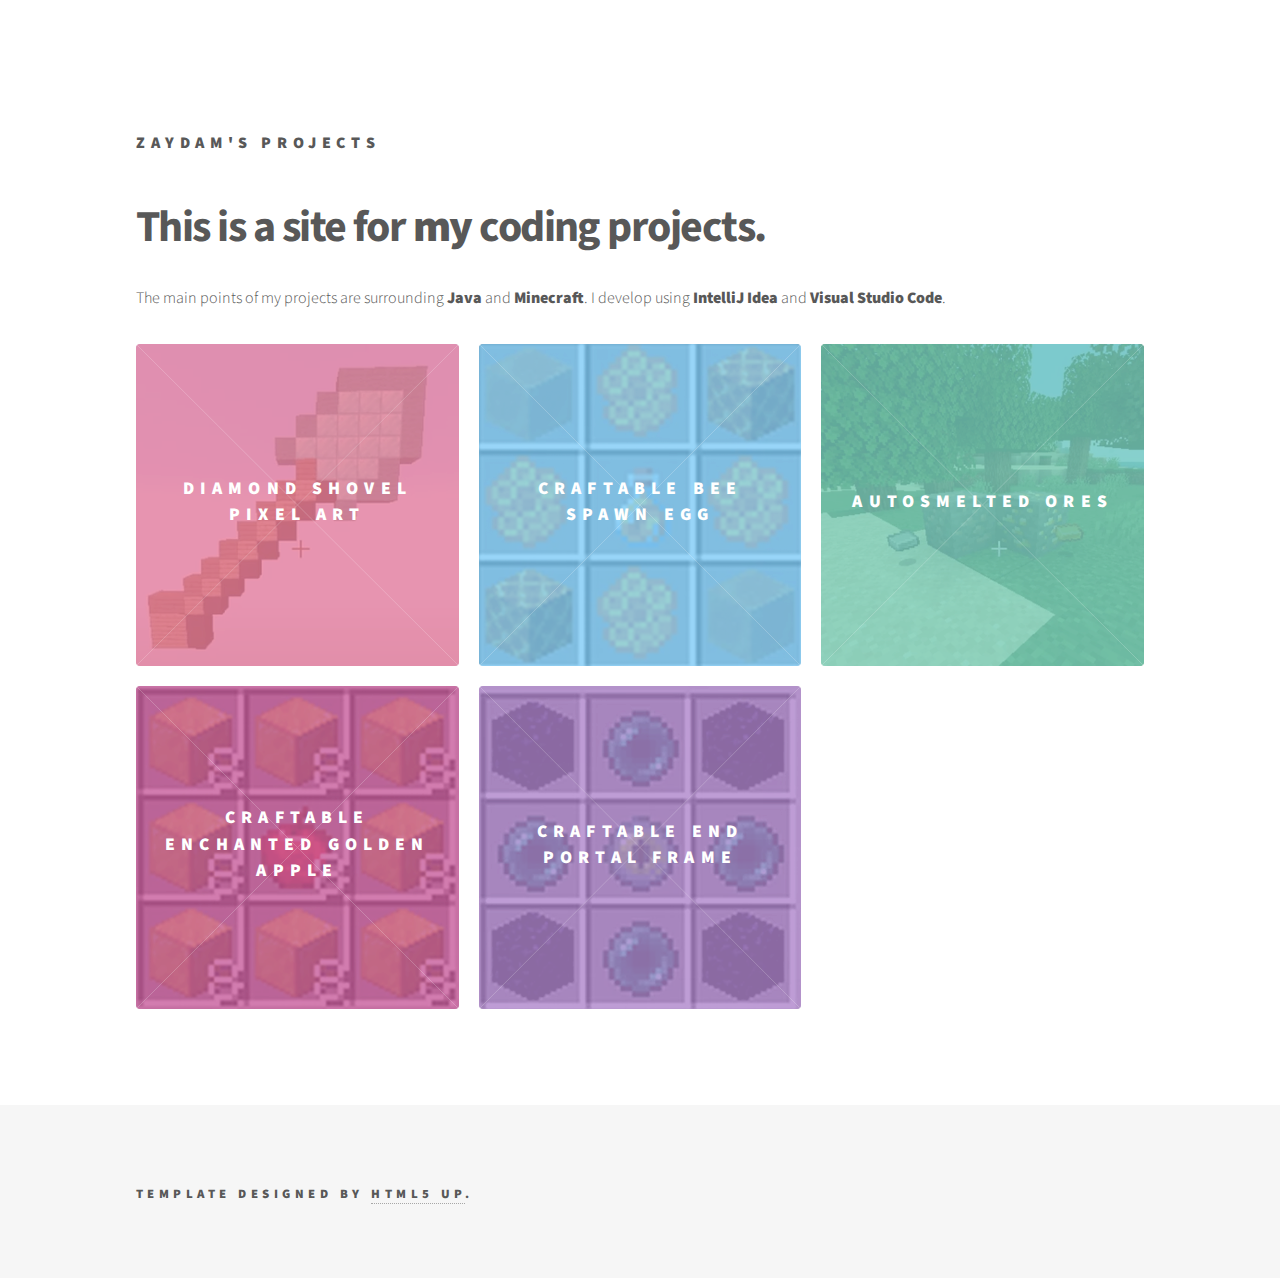
<file: index.html>
<!DOCTYPE HTML>
<!--
	Phantom by HTML5 UP
	html5up.net | @ajlkn
	Free for personal and commercial use under the CCA 3.0 license (html5up.net/license)
-->
<html>
	<head>
		<title>Zaydam's Datapacks</title>
		<link rel="shortcut icon" type="image/svg" href="favicon.svg"/>
		<meta charset="utf-8" />
		<meta name="viewport" content="width=device-width, initial-scale=1, user-scalable=no" />
		<script src="assets/js/jquery.min.js"></script>
		<script>
			$(document).ready(function(){
			  $("#header").load("header.html");
			});
		</script>
		<link rel="stylesheet" href="assets/css/main.css" />
		<noscript><link rel="stylesheet" href="assets/css/noscript.css" /></noscript>	
	</head>
	<body class="is-preload">
		<!-- Wrapper -->
			<div id="wrapper">

				<header id="header" class="inner logo title"></header>

				<!-- Main -->
					<div id="main">
						<div class="inner">
							<header>
								<h1>This is a site for <strong>my</strong> coding projects.</h1>
								<p>The main points of my projects are surrounding <strong>Java</strong> and <strong>Minecraft</strong>. I develop using <strong>IntelliJ Idea</strong> and <strong>Visual Studio Code</strong>.</p>
							</header>
							<section class="tiles">
								<article class="style1">
									<span class="image">
										<img src="projects/diamond-shovel-pixel-art/preview.png" alt="" />
									</span>
									<a href="projects/diamond-shovel-pixel-art">
										<h2>Diamond Shovel Pixel Art</h2>
										<div class="content">
											<p>A map I made of a diamond shovel pixel art in Minecraft.</p>
										</div>
									</a>
								</article>
								<article class="style2">
									<span class="image">
										<img src="projects/craftable-bee-spawn-egg/preview.png" alt="" />
									</span>
									<a href="projects/craftable-bee-spawn-egg">
										<h2>Craftable Bee Spawn Egg</h2>
										<div class="content">
											<p>A datapack I made to craft bee spawn eggs in Minecraft.</p>
										</div>
									</a>
								</article>
								<article class="style3">
									<span class="image">
										<img src="projects/autosmelted-ores/preview.png" alt="" />
									</span>
									<a href="projects/autosmelted-ores">
										<h2>Autosmelted Ores</h2>
										<div class="content">
											<p>A datapack I made to autosmelt ores in Minecraft.</p>
										</div>
									</a>
								</article>
								<article class="style4">
									<span class="image">
										<img src="projects/craftable-enchanted-golden-apple/preview.png" alt="" />
									</span>
									<a href="projects/craftable-enchanted-golden-apple">
										<h2>Craftable Enchanted Golden Apple</h2>
										<div class="content">
											<p>A datapack I made to craft enchanted golden apples in Minecraft.</p>
										</div>
									</a>
								</article>
								<article class="style5">
									<span class="image">
										<img src="projects/craftable-end-portal-frame/preview.png" alt="" />
									</span>
									<a href="projects/craftable-end-portal-frame">
										<h2>Craftable End Portal Frame</h2>
										<div class="content">
											<p>A datapack I made to craft end portal frames in Minecraft.</p>
										</div>
									</a>
								</article>
								<!--
								<article class="style6">
									<span class="image">
										<img src="images/pic06.jpg" alt="" />
									</span>
									<a href="generic.html">
										<h2>Veroeros</h2>
										<div class="content">
											<p>Sed nisl arcu euismod sit amet nisi lorem etiam dolor veroeros et feugiat.</p>
										</div>
									</a>
								</article>
								<article class="style2">
									<span class="image">
										<img src="images/pic07.jpg" alt="" />
									</span>
									<a href="generic.html">
										<h2>Ipsum</h2>
										<div class="content">
											<p>Sed nisl arcu euismod sit amet nisi lorem etiam dolor veroeros et feugiat.</p>
										</div>
									</a>
								</article>
								<article class="style3">
									<span class="image">
										<img src="images/pic08.jpg" alt="" />
									</span>
									<a href="generic.html">
										<h2>Dolor</h2>
										<div class="content">
											<p>Sed nisl arcu euismod sit amet nisi lorem etiam dolor veroeros et feugiat.</p>
										</div>
									</a>
								</article>
								<article class="style1">
									<span class="image">
										<img src="images/pic09.jpg" alt="" />
									</span>
									<a href="generic.html">
										<h2>Nullam</h2>
										<div class="content">
											<p>Sed nisl arcu euismod sit amet nisi lorem etiam dolor veroeros et feugiat.</p>
										</div>
									</a>
								</article>
								<article class="style5">
									<span class="image">
										<img src="images/pic10.jpg" alt="" />
									</span>
									<a href="generic.html">
										<h2>Ultricies</h2>
										<div class="content">
											<p>Sed nisl arcu euismod sit amet nisi lorem etiam dolor veroeros et feugiat.</p>
										</div>
									</a>
								</article>
								<article class="style6">
									<span class="image">
										<img src="images/pic11.jpg" alt="" />
									</span>
									<a href="generic.html">
										<h2>Dictum</h2>
										<div class="content">
											<p>Sed nisl arcu euismod sit amet nisi lorem etiam dolor veroeros et feugiat.</p>
										</div>
									</a>
								</article>
								<article class="style4">
									<span class="image">
										<img src="images/pic12.jpg" alt="" />
									</span>
									<a href="generic.html">
										<h2>Pretium</h2>
										<div class="content">
											<p>Sed nisl arcu euismod sit amet nisi lorem etiam dolor veroeros et feugiat.</p>
										</div>
									</a>
								</article>
								-->
							</section>
						</div>
					</div>

				<!-- Footer -->
					<footer id="footer">

						<div class="inner">
							<h6 style="text-align: center;">template designed by <a href="http://html5up.net">HTML5 UP</a>.</h6>

							<!--
							<section>
								<h2>Get in touch</h2>
								<form method="post" action="#">
									<div class="fields">
										<div class="field half">
											<input type="text" name="name" id="name" placeholder="Name" />
										</div>
										<div class="field half">
											<input type="email" name="email" id="email" placeholder="Email" />
										</div>
										<div class="field">
											<textarea name="message" id="message" placeholder="Message"></textarea>
										</div>
									</div>
									<ul class="actions">
										<li><input type="submit" value="Send" class="primary" /></li>
									</ul>
								</form>
							</section>
							<section>
								<h2>Follow</h2>
								<ul class="icons">
									<li><a href="#" class="icon brands style2 fa-twitter"><span class="label">Twitter</span></a></li>
									<li><a href="#" class="icon brands style2 fa-facebook-f"><span class="label">Facebook</span></a></li>
									<li><a href="#" class="icon brands style2 fa-instagram"><span class="label">Instagram</span></a></li>
									<li><a href="#" class="icon brands style2 fa-dribbble"><span class="label">Dribbble</span></a></li>
									<li><a href="#" class="icon brands style2 fa-github"><span class="label">GitHub</span></a></li>
									<li><a href="#" class="icon brands style2 fa-500px"><span class="label">500px</span></a></li>
									<li><a href="#" class="icon solid style2 fa-phone"><span class="label">Phone</span></a></li>
									<li><a href="#" class="icon solid style2 fa-envelope"><span class="label">Email</span></a></li>
								</ul>
							</section>
							<ul class="copyright">
								<li>&copy; Untitled. All rights reserved</li><li>Design: <a href="http://html5up.net">HTML5 UP</a></li>
							</ul>
							-->
						</div>
					</footer>

			</div>

		<!-- Scripts -->
			<script src="assets/js/browser.min.js"></script>
			<script src="assets/js/breakpoints.min.js"></script>
			<script src="assets/js/util.js"></script>
			<script src="assets/js/main.js"></script>

	</body>
</html>
</file>
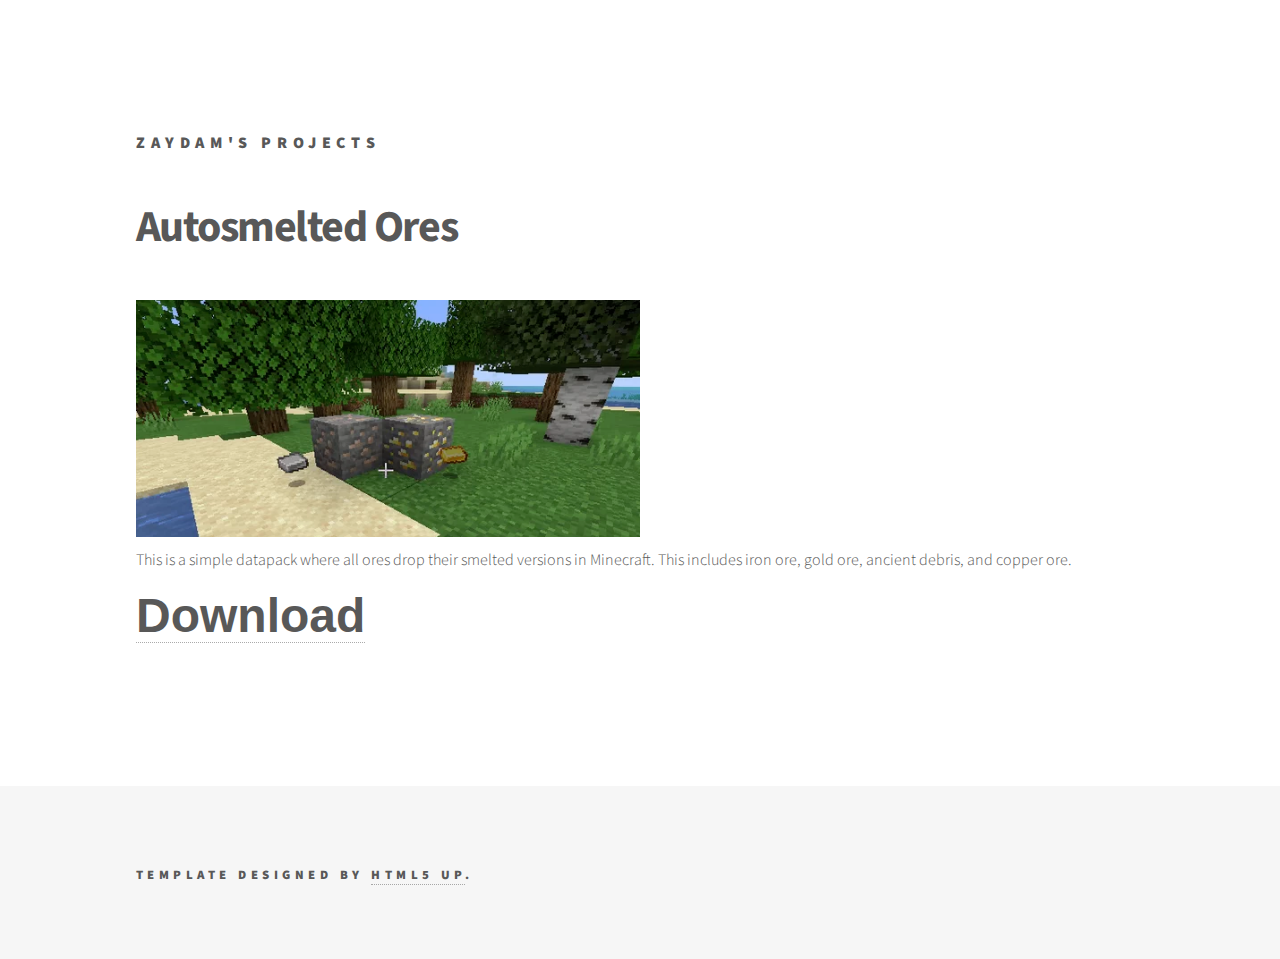
<file: projects/autosmelted-ores/index.html>
<!DOCTYPE HTML>
<!--
	Phantom by HTML5 UP
	html5up.net | @ajlkn
	Free for personal and commercial use under the CCA 3.0 license (html5up.net/license)
-->
<html>
	<head>
		<title>Autosmelted Ores - Zaydam's Datapacks</title>
		<link rel="shortcut icon" type="image/svg" href="../../favicon.svg"/>
		<meta charset="utf-8" />
		<meta name="viewport" content="width=device-width, initial-scale=1, user-scalable=no" />
		<link rel="stylesheet" href="../../assets/css/main.css" />
		<script src="../../assets/js/jquery.min.js"></script>
		<script>
			$(document).ready(function(){
			  $("#header").load("../../header.html");
			});
		</script>
		<noscript><link rel="stylesheet" href="../../assets/css/noscript.css" /></noscript>
	</head>
	<body class="is-preload">
		<!-- Wrapper -->
			<div id="wrapper">

				<header id="header" class="inner logo title"></header>

				<!-- Main -->
					<div id="main">
						<div class="inner">
							<h1>Autosmelted Ores</h1>
							<img src="view.png" style="width: 50%">
							<p>This is a simple datapack where all ores drop their smelted versions in Minecraft. This includes iron ore, gold ore, ancient debris, and copper ore.<br />
								<strong><a href="download.zip" style="font-size: 300%; font-family: 'Trebuchet MS', 'Lucida Sans Unicode', 'Lucida Grande', 'Lucida Sans', Arial, sans-serif;" download="autosmelted-ores">Download</a></strong>
							</p>
						</div>
					</div>

				<!-- Footer -->
				<footer id="footer">

					<div class="inner">
						<h6 style="text-align: center;">template designed by <a href="http://html5up.net">HTML5 UP</a>.</h6>

						<!--
						<section>
							<h2>Get in touch</h2>
							<form method="post" action="#">
								<div class="fields">
									<div class="field half">
										<input type="text" name="name" id="name" placeholder="Name" />
									</div>
									<div class="field half">
										<input type="email" name="email" id="email" placeholder="Email" />
									</div>
									<div class="field">
										<textarea name="message" id="message" placeholder="Message"></textarea>
									</div>
								</div>
								<ul class="actions">
									<li><input type="submit" value="Send" class="primary" /></li>
								</ul>
							</form>
						</section>
						<section>
							<h2>Follow</h2>
							<ul class="icons">
								<li><a href="#" class="icon brands style2 fa-twitter"><span class="label">Twitter</span></a></li>
								<li><a href="#" class="icon brands style2 fa-facebook-f"><span class="label">Facebook</span></a></li>
								<li><a href="#" class="icon brands style2 fa-instagram"><span class="label">Instagram</span></a></li>
								<li><a href="#" class="icon brands style2 fa-dribbble"><span class="label">Dribbble</span></a></li>
								<li><a href="#" class="icon brands style2 fa-github"><span class="label">GitHub</span></a></li>
								<li><a href="#" class="icon brands style2 fa-500px"><span class="label">500px</span></a></li>
								<li><a href="#" class="icon solid style2 fa-phone"><span class="label">Phone</span></a></li>
								<li><a href="#" class="icon solid style2 fa-envelope"><span class="label">Email</span></a></li>
							</ul>
						</section>
						<ul class="copyright">
							<li>&copy; Untitled. All rights reserved</li><li>Design: <a href="http://html5up.net">HTML5 UP</a></li>
						</ul>
						-->
					</div>
				</footer>

			</div>

		<!-- Scripts -->
			<script src="../../assets/js/browser.min.js"></script>
			<script src="../../assets/js/breakpoints.min.js"></script>
			<script src="../../assets/js/util.js"></script>
			<script src="../../assets/js/main.js"></script>

	</body>
</html>
</file>
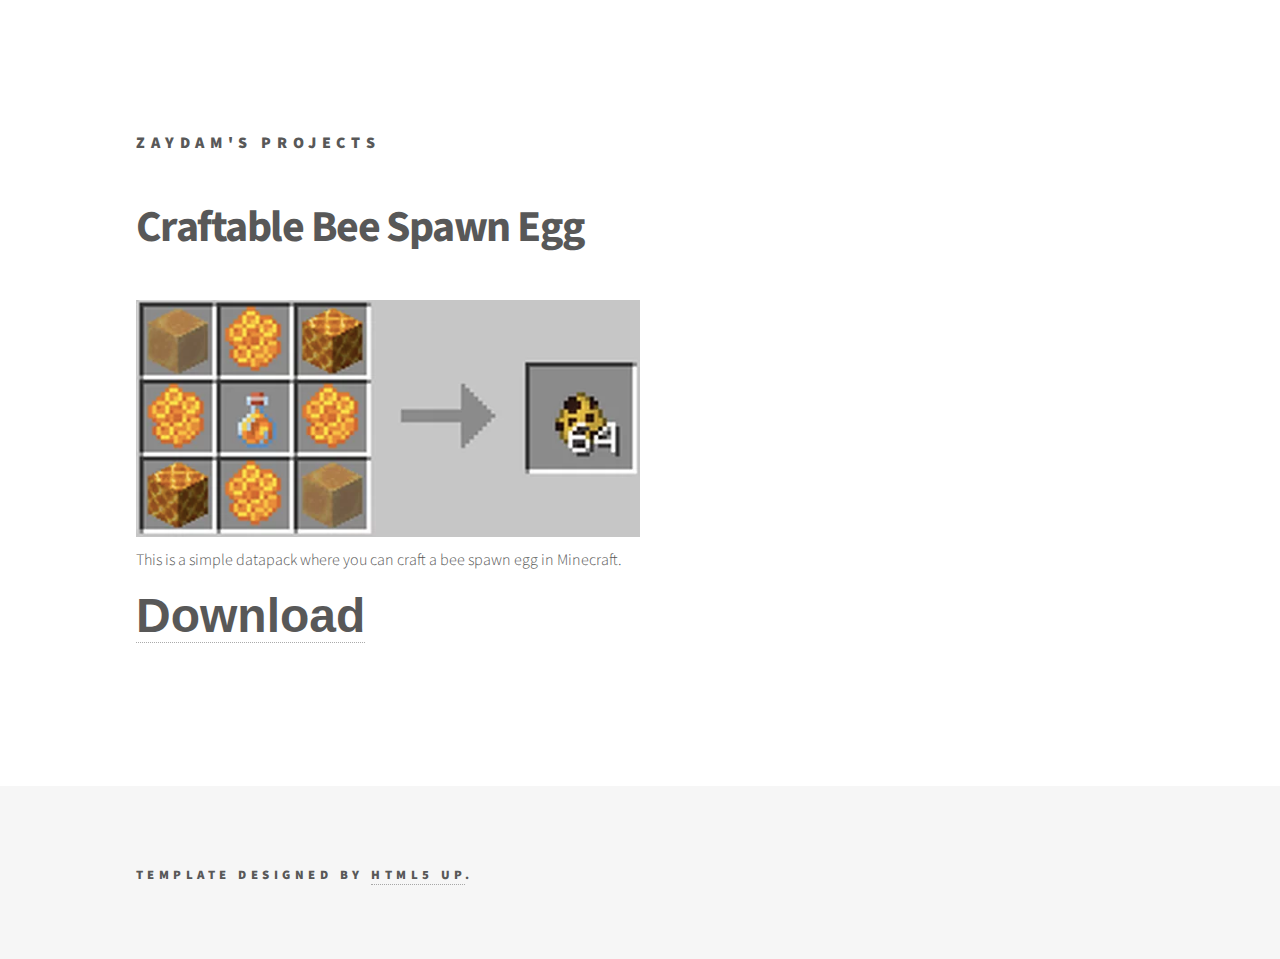
<file: projects/craftable-bee-spawn-egg/index.html>
<!DOCTYPE HTML>
<!--
	Phantom by HTML5 UP
	html5up.net | @ajlkn
	Free for personal and commercial use under the CCA 3.0 license (html5up.net/license)
-->
<html>
	<head>
		<title>Craftable Bee Spawn Egg - Zaydam's Datapacks</title>
		<link rel="shortcut icon" type="image/svg" href="../../favicon.svg"/>
		<meta charset="utf-8" />
		<meta name="viewport" content="width=device-width, initial-scale=1, user-scalable=no" />
		<link rel="stylesheet" href="../../assets/css/main.css" />
		<script src="../../assets/js/jquery.min.js"></script>
		<script>
			$(document).ready(function(){
			  $("#header").load("../../header.html");
			});
		</script>
		<noscript><link rel="stylesheet" href="../../assets/css/noscript.css" /></noscript>
	</head>
	<body class="is-preload">
		<!-- Wrapper -->
			<div id="wrapper">

				<header id="header" class="inner logo title"></header>

				<!-- Main -->
					<div id="main">
						<div class="inner">
							<h1>Craftable Bee Spawn Egg</h1>
							<img src="view.png" style="width: 50%">
							<p>This is a simple datapack where you can craft a bee spawn egg in Minecraft.<br />
								<strong><a href="download.zip" style="font-size: 300%; font-family: 'Trebuchet MS', 'Lucida Sans Unicode', 'Lucida Grande', 'Lucida Sans', Arial, sans-serif;" download="craftable-bee-spawn-egg">Download</a></strong>
							</p>
						</div>
					</div>

				<!-- Footer -->
				<footer id="footer">

					<div class="inner">
						<h6 style="text-align: center;">template designed by <a href="http://html5up.net">HTML5 UP</a>.</h6>

						<!--
						<section>
							<h2>Get in touch</h2>
							<form method="post" action="#">
								<div class="fields">
									<div class="field half">
										<input type="text" name="name" id="name" placeholder="Name" />
									</div>
									<div class="field half">
										<input type="email" name="email" id="email" placeholder="Email" />
									</div>
									<div class="field">
										<textarea name="message" id="message" placeholder="Message"></textarea>
									</div>
								</div>
								<ul class="actions">
									<li><input type="submit" value="Send" class="primary" /></li>
								</ul>
							</form>
						</section>
						<section>
							<h2>Follow</h2>
							<ul class="icons">
								<li><a href="#" class="icon brands style2 fa-twitter"><span class="label">Twitter</span></a></li>
								<li><a href="#" class="icon brands style2 fa-facebook-f"><span class="label">Facebook</span></a></li>
								<li><a href="#" class="icon brands style2 fa-instagram"><span class="label">Instagram</span></a></li>
								<li><a href="#" class="icon brands style2 fa-dribbble"><span class="label">Dribbble</span></a></li>
								<li><a href="#" class="icon brands style2 fa-github"><span class="label">GitHub</span></a></li>
								<li><a href="#" class="icon brands style2 fa-500px"><span class="label">500px</span></a></li>
								<li><a href="#" class="icon solid style2 fa-phone"><span class="label">Phone</span></a></li>
								<li><a href="#" class="icon solid style2 fa-envelope"><span class="label">Email</span></a></li>
							</ul>
						</section>
						<ul class="copyright">
							<li>&copy; Untitled. All rights reserved</li><li>Design: <a href="http://html5up.net">HTML5 UP</a></li>
						</ul>
						-->
					</div>
				</footer>

			</div>

		<!-- Scripts -->
			<script src="../../assets/js/browser.min.js"></script>
			<script src="../../assets/js/breakpoints.min.js"></script>
			<script src="../../assets/js/util.js"></script>
			<script src="../../assets/js/main.js"></script>

	</body>
</html>
</file>
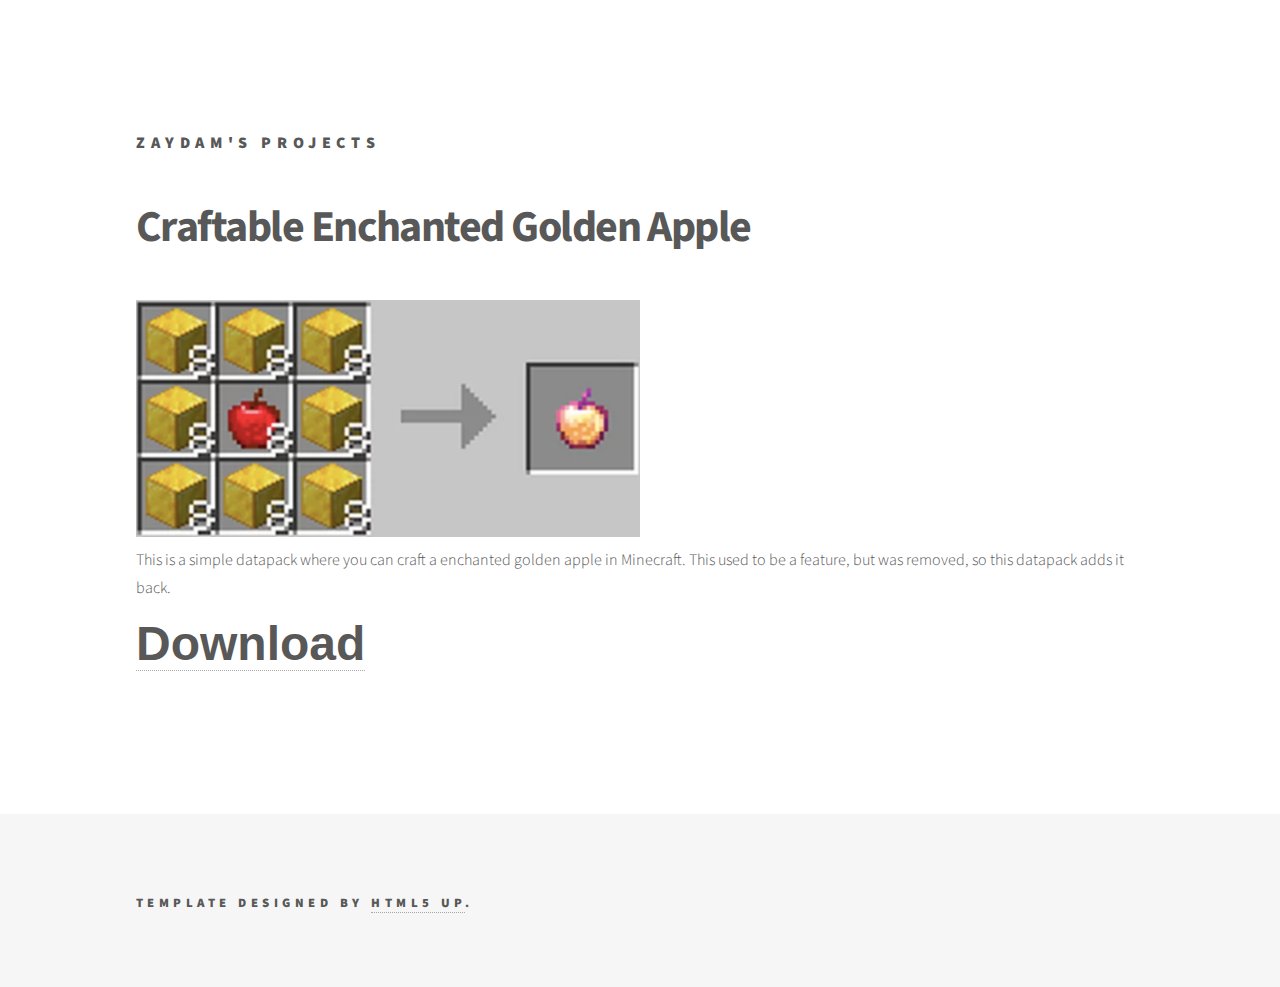
<file: projects/craftable-enchanted-golden-apple/index.html>
<!DOCTYPE HTML>
<!--
	Phantom by HTML5 UP
	html5up.net | @ajlkn
	Free for personal and commercial use under the CCA 3.0 license (html5up.net/license)
-->
<html>
	<head>
		<title>Craftable Enchanted Golden Apple - Zaydam's Datapacks</title>
		<link rel="shortcut icon" type="image/svg" href="../../favicon.svg"/>
		<meta charset="utf-8" />
		<meta name="viewport" content="width=device-width, initial-scale=1, user-scalable=no" />
		<link rel="stylesheet" href="../../assets/css/main.css" />
		<script src="../../assets/js/jquery.min.js"></script>
		<script>
			$(document).ready(function(){
			  $("#header").load("../../header.html");
			});
		</script>
		<noscript><link rel="stylesheet" href="../../assets/css/noscript.css" /></noscript>
	</head>
	<body class="is-preload">
		<!-- Wrapper -->
			<div id="wrapper">

				<header id="header" class="inner logo title"></header>

				<!-- Main -->
					<div id="main">
						<div class="inner">
							<h1>Craftable Enchanted Golden Apple</h1>
							<img src="view.png" style="width: 50%">
							<p>This is a simple datapack where you can craft a enchanted golden apple in Minecraft. This used to be a feature, but was removed, so this datapack adds it back.<br />
								<strong><a href="download.zip" style="font-size: 300%; font-family: 'Trebuchet MS', 'Lucida Sans Unicode', 'Lucida Grande', 'Lucida Sans', Arial, sans-serif;" download="craftable-enchanted-golden-apple">Download</a></strong>
							</p>
						</div>
					</div>

				<!-- Footer -->
				<footer id="footer">

					<div class="inner">
						<h6 style="text-align: center;">template designed by <a href="http://html5up.net">HTML5 UP</a>.</h6>

						<!--
						<section>
							<h2>Get in touch</h2>
							<form method="post" action="#">
								<div class="fields">
									<div class="field half">
										<input type="text" name="name" id="name" placeholder="Name" />
									</div>
									<div class="field half">
										<input type="email" name="email" id="email" placeholder="Email" />
									</div>
									<div class="field">
										<textarea name="message" id="message" placeholder="Message"></textarea>
									</div>
								</div>
								<ul class="actions">
									<li><input type="submit" value="Send" class="primary" /></li>
								</ul>
							</form>
						</section>
						<section>
							<h2>Follow</h2>
							<ul class="icons">
								<li><a href="#" class="icon brands style2 fa-twitter"><span class="label">Twitter</span></a></li>
								<li><a href="#" class="icon brands style2 fa-facebook-f"><span class="label">Facebook</span></a></li>
								<li><a href="#" class="icon brands style2 fa-instagram"><span class="label">Instagram</span></a></li>
								<li><a href="#" class="icon brands style2 fa-dribbble"><span class="label">Dribbble</span></a></li>
								<li><a href="#" class="icon brands style2 fa-github"><span class="label">GitHub</span></a></li>
								<li><a href="#" class="icon brands style2 fa-500px"><span class="label">500px</span></a></li>
								<li><a href="#" class="icon solid style2 fa-phone"><span class="label">Phone</span></a></li>
								<li><a href="#" class="icon solid style2 fa-envelope"><span class="label">Email</span></a></li>
							</ul>
						</section>
						<ul class="copyright">
							<li>&copy; Untitled. All rights reserved</li><li>Design: <a href="http://html5up.net">HTML5 UP</a></li>
						</ul>
						-->
					</div>
				</footer>

			</div>

		<!-- Scripts -->
			<script src="../../assets/js/browser.min.js"></script>
			<script src="../../assets/js/breakpoints.min.js"></script>
			<script src="../../assets/js/util.js"></script>
			<script src="../../assets/js/main.js"></script>

	</body>
</html>
</file>
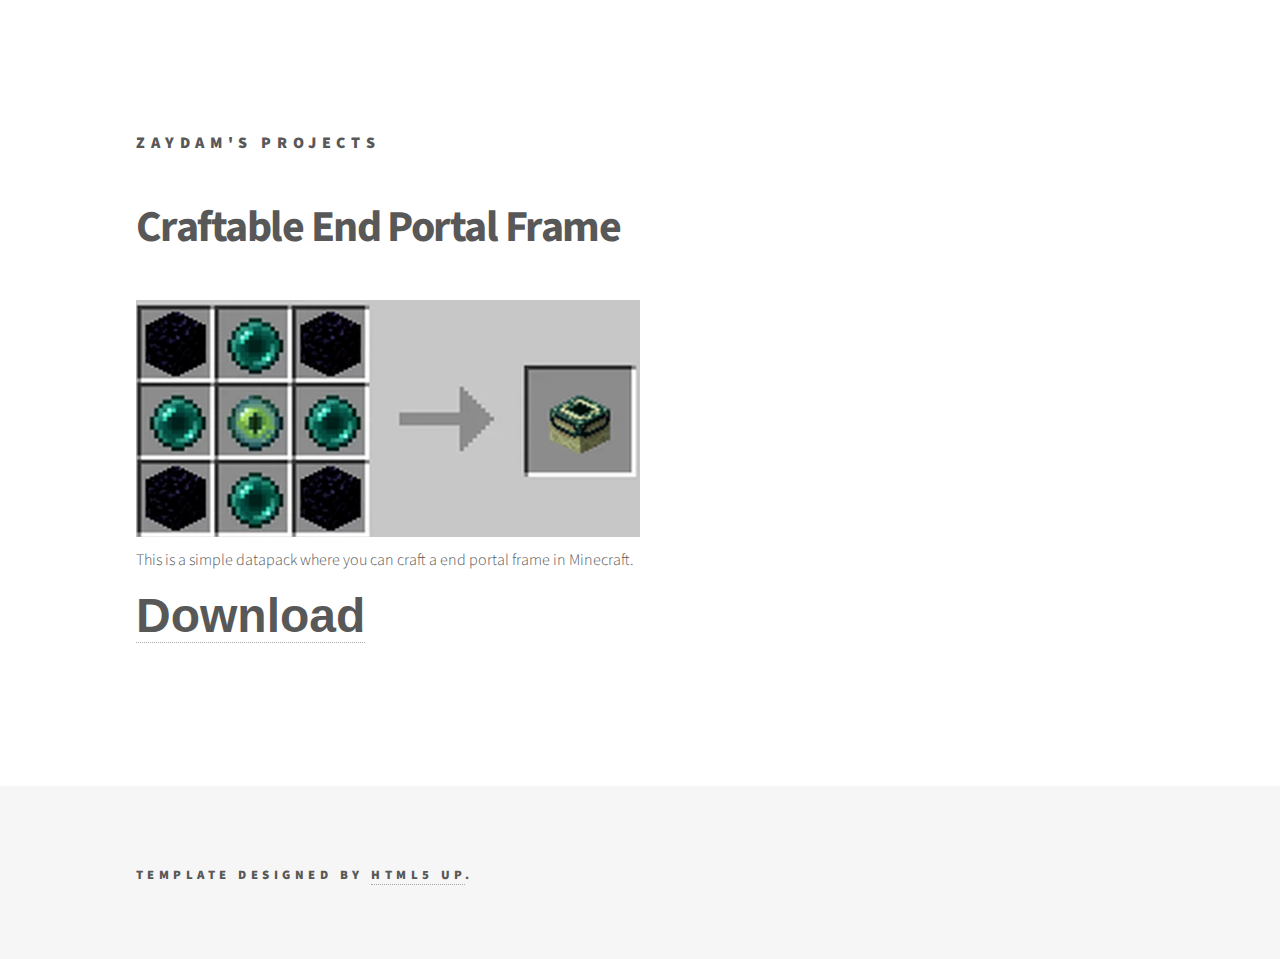
<file: projects/craftable-end-portal-frame/index.html>
<!DOCTYPE HTML>
<!--
	Phantom by HTML5 UP
	html5up.net | @ajlkn
	Free for personal and commercial use under the CCA 3.0 license (html5up.net/license)
-->
<html>
	<head>
		<title>Craftable End Portal Frame - Zaydam's Datapacks</title>
		<link rel="shortcut icon" type="image/svg" href="../../favicon.svg"/>
		<meta charset="utf-8" />
		<meta name="viewport" content="width=device-width, initial-scale=1, user-scalable=no" />
		<link rel="stylesheet" href="../../assets/css/main.css" />
		<script src="../../assets/js/jquery.min.js"></script>
		<script>
			$(document).ready(function(){
			  $("#header").load("../../header.html");
			});
		</script>
		<noscript><link rel="stylesheet" href="../../assets/css/noscript.css" /></noscript>
	</head>
	<body class="is-preload">
		<!-- Wrapper -->
			<div id="wrapper">

				<header id="header" class="inner logo title"></header>

				<!-- Main -->
					<div id="main">
						<div class="inner">
							<h1>Craftable End Portal Frame</h1>
							<img src="view.png" style="width: 50%">
							<p>This is a simple datapack where you can craft a end portal frame in Minecraft.<br />
								<strong><a href="download.zip" style="font-size: 300%; font-family: 'Trebuchet MS', 'Lucida Sans Unicode', 'Lucida Grande', 'Lucida Sans', Arial, sans-serif;" download="craftable-end-portal-frame">Download</a></strong>
							</p>
						</div>
					</div>

				<!-- Footer -->
				<footer id="footer">

					<div class="inner">
						<h6 style="text-align: center;">template designed by <a href="http://html5up.net">HTML5 UP</a>.</h6>

						<!--
						<section>
							<h2>Get in touch</h2>
							<form method="post" action="#">
								<div class="fields">
									<div class="field half">
										<input type="text" name="name" id="name" placeholder="Name" />
									</div>
									<div class="field half">
										<input type="email" name="email" id="email" placeholder="Email" />
									</div>
									<div class="field">
										<textarea name="message" id="message" placeholder="Message"></textarea>
									</div>
								</div>
								<ul class="actions">
									<li><input type="submit" value="Send" class="primary" /></li>
								</ul>
							</form>
						</section>
						<section>
							<h2>Follow</h2>
							<ul class="icons">
								<li><a href="#" class="icon brands style2 fa-twitter"><span class="label">Twitter</span></a></li>
								<li><a href="#" class="icon brands style2 fa-facebook-f"><span class="label">Facebook</span></a></li>
								<li><a href="#" class="icon brands style2 fa-instagram"><span class="label">Instagram</span></a></li>
								<li><a href="#" class="icon brands style2 fa-dribbble"><span class="label">Dribbble</span></a></li>
								<li><a href="#" class="icon brands style2 fa-github"><span class="label">GitHub</span></a></li>
								<li><a href="#" class="icon brands style2 fa-500px"><span class="label">500px</span></a></li>
								<li><a href="#" class="icon solid style2 fa-phone"><span class="label">Phone</span></a></li>
								<li><a href="#" class="icon solid style2 fa-envelope"><span class="label">Email</span></a></li>
							</ul>
						</section>
						<ul class="copyright">
							<li>&copy; Untitled. All rights reserved</li><li>Design: <a href="http://html5up.net">HTML5 UP</a></li>
						</ul>
						-->
					</div>
				</footer>

			</div>

		<!-- Scripts -->
			<script src="../../assets/js/browser.min.js"></script>
			<script src="../../assets/js/breakpoints.min.js"></script>
			<script src="../../assets/js/util.js"></script>
			<script src="../../assets/js/main.js"></script>

	</body>
</html>
</file>
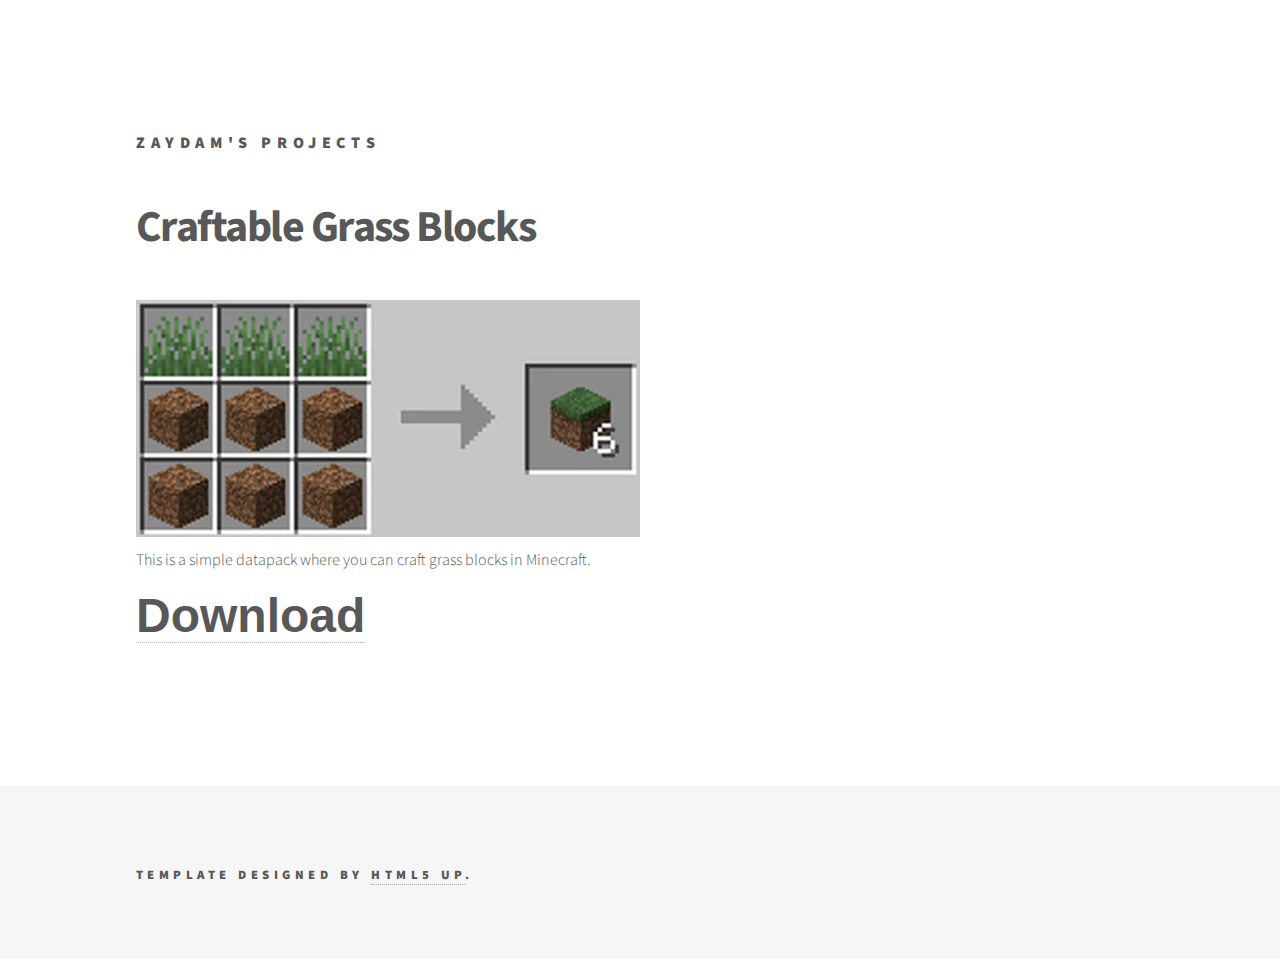
<file: projects/craftable-grass-blocks/index.html>
<!DOCTYPE HTML>
<!--
	Phantom by HTML5 UP
	html5up.net | @ajlkn
	Free for personal and commercial use under the CCA 3.0 license (html5up.net/license)
-->
<html>
	<head>
		<title>Craftable Grass Blocks - Zaydam's Datapacks</title>
		<link rel="shortcut icon" type="image/svg" href="../../favicon.svg"/>
		<meta charset="utf-8" />
		<meta name="viewport" content="width=device-width, initial-scale=1, user-scalable=no" />
		<link rel="stylesheet" href="../../assets/css/main.css" />
		<script src="../../assets/js/jquery.min.js"></script>
		<script>
			$(document).ready(function(){
			  $("#header").load("../../header.html");
			});
		</script>
		<noscript><link rel="stylesheet" href="../../assets/css/noscript.css" /></noscript>
	</head>
	<body class="is-preload">
		<!-- Wrapper -->
			<div id="wrapper">

				<header id="header" class="inner logo title"></header>

				<!-- Main -->
					<div id="main">
						<div class="inner">
							<h1>Craftable Grass Blocks</h1>
							<img src="view.png" style="width: 50%">
							<p>This is a simple datapack where you can craft grass blocks in Minecraft.<br />
								<strong><a href="download.zip" style="font-size: 300%; font-family: 'Trebuchet MS', 'Lucida Sans Unicode', 'Lucida Grande', 'Lucida Sans', Arial, sans-serif;" download="craftable-grass-blocks">Download</a></strong>
							</p>
						</div>
					</div>

				<!-- Footer -->
				<footer id="footer">

					<div class="inner">
						<h6 style="text-align: center;">template designed by <a href="http://html5up.net">HTML5 UP</a>.</h6>

						<!--
						<section>
							<h2>Get in touch</h2>
							<form method="post" action="#">
								<div class="fields">
									<div class="field half">
										<input type="text" name="name" id="name" placeholder="Name" />
									</div>
									<div class="field half">
										<input type="email" name="email" id="email" placeholder="Email" />
									</div>
									<div class="field">
										<textarea name="message" id="message" placeholder="Message"></textarea>
									</div>
								</div>
								<ul class="actions">
									<li><input type="submit" value="Send" class="primary" /></li>
								</ul>
							</form>
						</section>
						<section>
							<h2>Follow</h2>
							<ul class="icons">
								<li><a href="#" class="icon brands style2 fa-twitter"><span class="label">Twitter</span></a></li>
								<li><a href="#" class="icon brands style2 fa-facebook-f"><span class="label">Facebook</span></a></li>
								<li><a href="#" class="icon brands style2 fa-instagram"><span class="label">Instagram</span></a></li>
								<li><a href="#" class="icon brands style2 fa-dribbble"><span class="label">Dribbble</span></a></li>
								<li><a href="#" class="icon brands style2 fa-github"><span class="label">GitHub</span></a></li>
								<li><a href="#" class="icon brands style2 fa-500px"><span class="label">500px</span></a></li>
								<li><a href="#" class="icon solid style2 fa-phone"><span class="label">Phone</span></a></li>
								<li><a href="#" class="icon solid style2 fa-envelope"><span class="label">Email</span></a></li>
							</ul>
						</section>
						<ul class="copyright">
							<li>&copy; Untitled. All rights reserved</li><li>Design: <a href="http://html5up.net">HTML5 UP</a></li>
						</ul>
						-->
					</div>
				</footer>

			</div>

		<!-- Scripts -->
			<script src="../../assets/js/browser.min.js"></script>
			<script src="../../assets/js/breakpoints.min.js"></script>
			<script src="../../assets/js/util.js"></script>
			<script src="../../assets/js/main.js"></script>

	</body>
</html>
</file>
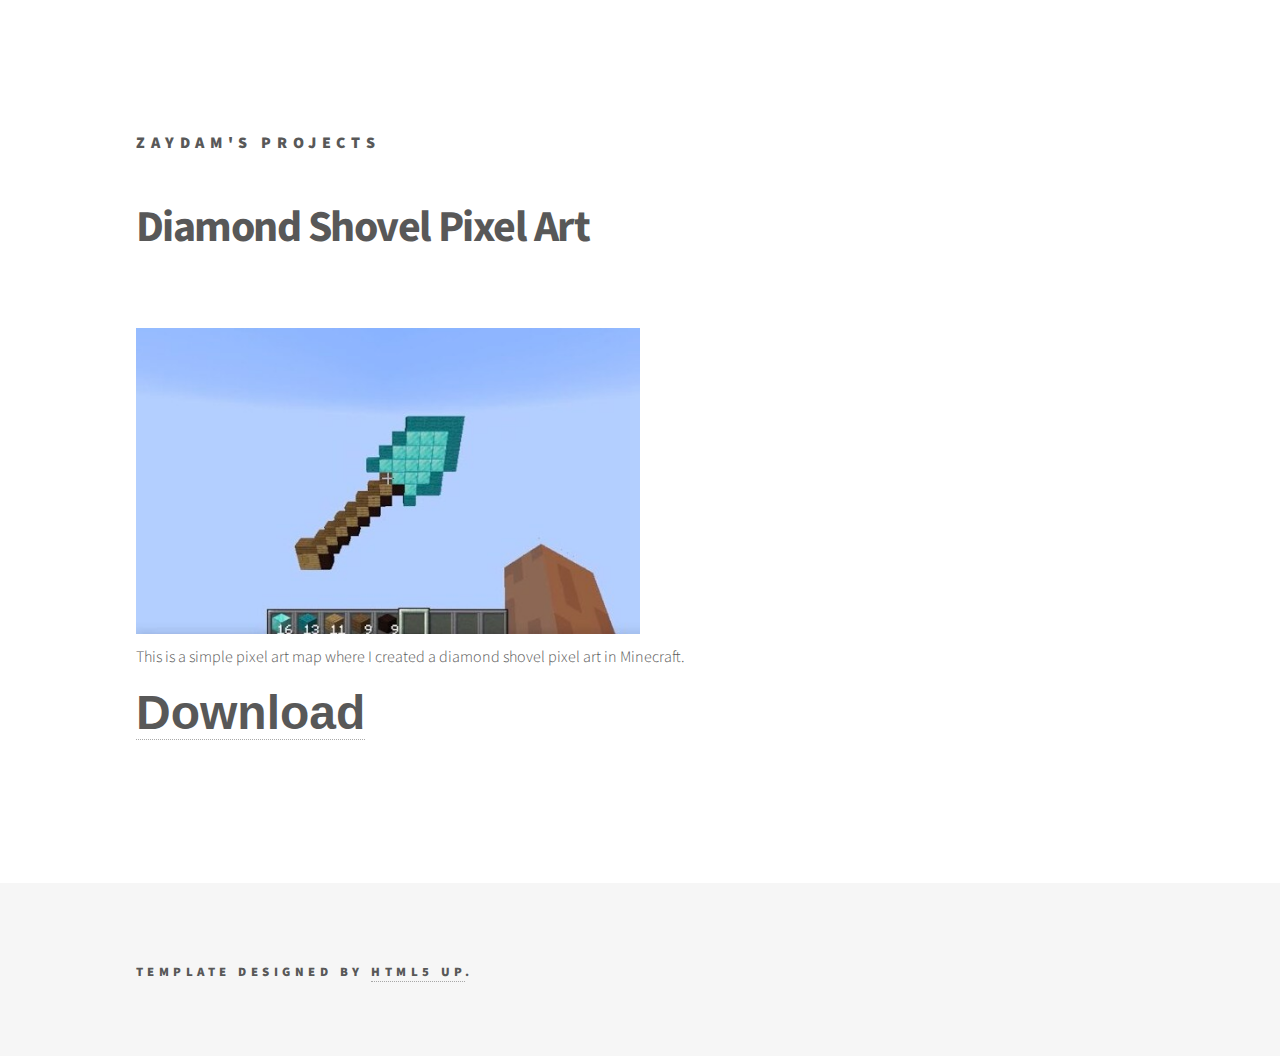
<file: projects/diamond-shovel-pixel-art/index.html>
<!DOCTYPE HTML>
<!--
	Phantom by HTML5 UP
	html5up.net | @ajlkn
	Free for personal and commercial use under the CCA 3.0 license (html5up.net/license)
-->
<html>
	<head>
		<title>Diamond Shovel Pixel Art - Zaydam's Datapacks</title>
		<link rel="shortcut icon" type="image/svg" href="../../favicon.svg"/>
		<meta charset="utf-8" />
		<meta name="viewport" content="width=device-width, initial-scale=1, user-scalable=no" />
		<link rel="stylesheet" href="../../assets/css/main.css" />
		<script src="../../assets/js/jquery.min.js"></script>
		<script>
			$(document).ready(function(){
			  $("#header").load("../../header.html");
			});
		</script>
		<noscript><link rel="stylesheet" href="../../assets/css/noscript.css" /></noscript>
	</head>
	<body class="is-preload">
		<!-- Wrapper -->
			<div id="wrapper">

				<header id="header" class="inner logo title"></header>

				<!-- Main -->
					<div id="main">
						<div class="inner">
							<h1>Diamond Shovel Pixel Art</h1>
							<!--
								<iframe width="560" height="315" src="https://www.youtube.com/embed/fE1K_AGUsAM" title="YouTube video player" frameborder="0" allow="accelerometer; autoplay; clipboard-write; encrypted-media; gyroscope; picture-in-picture" allowfullscreen></iframe>
							-->
							<br /><img src="view.jpg" style="width: 50%">
							<p>This is a simple pixel art map where I created a diamond shovel pixel art in Minecraft.<br />
								<strong><a href="download.zip" style="font-size: 300%; font-family: 'Trebuchet MS', 'Lucida Sans Unicode', 'Lucida Grande', 'Lucida Sans', Arial, sans-serif;" download="diamond-shovel-pixel-art">Download</a></strong>
							</p>
						</div>
					</div>

				<!-- Footer -->
				<footer id="footer">

					<div class="inner">
						<h6 style="text-align: center;">template designed by <a href="http://html5up.net">HTML5 UP</a>.</h6>

						<!--
						<section>
							<h2>Get in touch</h2>
							<form method="post" action="#">
								<div class="fields">
									<div class="field half">
										<input type="text" name="name" id="name" placeholder="Name" />
									</div>
									<div class="field half">
										<input type="email" name="email" id="email" placeholder="Email" />
									</div>
									<div class="field">
										<textarea name="message" id="message" placeholder="Message"></textarea>
									</div>
								</div>
								<ul class="actions">
									<li><input type="submit" value="Send" class="primary" /></li>
								</ul>
							</form>
						</section>
						<section>
							<h2>Follow</h2>
							<ul class="icons">
								<li><a href="#" class="icon brands style2 fa-twitter"><span class="label">Twitter</span></a></li>
								<li><a href="#" class="icon brands style2 fa-facebook-f"><span class="label">Facebook</span></a></li>
								<li><a href="#" class="icon brands style2 fa-instagram"><span class="label">Instagram</span></a></li>
								<li><a href="#" class="icon brands style2 fa-dribbble"><span class="label">Dribbble</span></a></li>
								<li><a href="#" class="icon brands style2 fa-github"><span class="label">GitHub</span></a></li>
								<li><a href="#" class="icon brands style2 fa-500px"><span class="label">500px</span></a></li>
								<li><a href="#" class="icon solid style2 fa-phone"><span class="label">Phone</span></a></li>
								<li><a href="#" class="icon solid style2 fa-envelope"><span class="label">Email</span></a></li>
							</ul>
						</section>
						<ul class="copyright">
							<li>&copy; Untitled. All rights reserved</li><li>Design: <a href="http://html5up.net">HTML5 UP</a></li>
						</ul>
						-->
					</div>
				</footer>

			</div>

		<!-- Scripts -->
			<script src="../../assets/js/browser.min.js"></script>
			<script src="../../assets/js/breakpoints.min.js"></script>
			<script src="../../assets/js/util.js"></script>
			<script src="../../assets/js/main.js"></script>

	</body>
</html>
</file>
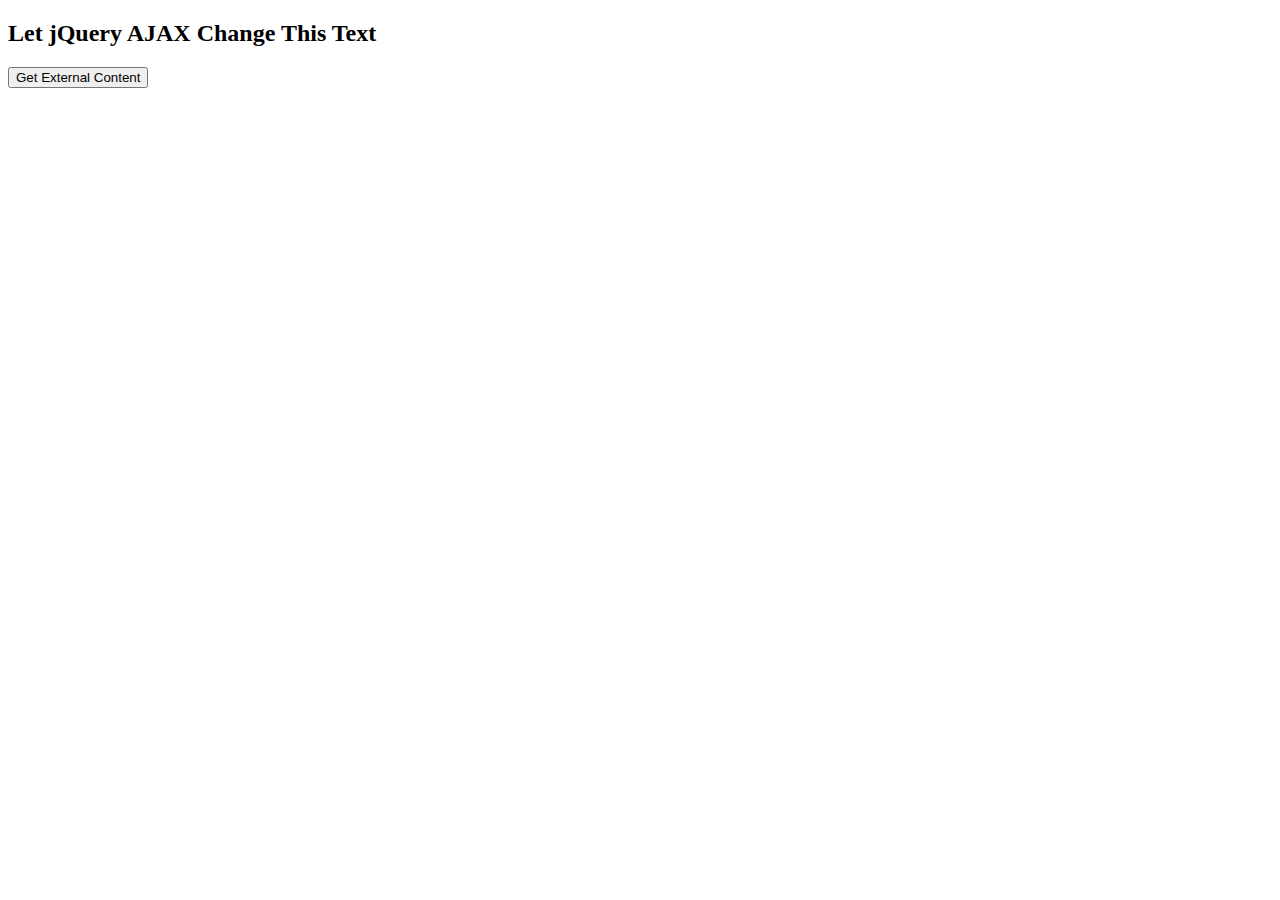
<file: indexyes.html>
<!DOCTYPE html>
<html>
<head>
<script src="https://ajax.googleapis.com/ajax/libs/jquery/3.5.1/jquery.min.js"></script>
<script>
$(document).ready(function(){
  $("button").click(function(){
    $("#div1").load("demo.html");
  });
});
</script>
</head>
<body>

<div id="div1"><h2>Let jQuery AJAX Change This Text</h2></div>

<button>Get External Content</button>

</body>
</html>
</file>
<file: assets/css/noscript.css>
/*
	Phantom by HTML5 UP
	html5up.net | @ajlkn
	Free for personal and commercial use under the CCA 3.0 license (html5up.net/license)
*/

/* Tiles */

	body.is-preload .tiles article {
		-moz-transform: none;
		-webkit-transform: none;
		-ms-transform: none;
		transform: none;
		opacity: 1;
	}
</file>
<file: assets/css/main.css>
@import url(fontawesome-all.min.css);
@import url("https://fonts.googleapis.com/css?family=Source+Sans+Pro:300,700,900");

/*
	Phantom by HTML5 UP
	html5up.net | @ajlkn
	Free for personal and commercial use under the CCA 3.0 license (html5up.net/license)
*/

html, body, div, span, applet, object,
iframe, h1, h2, h3, h4, h5, h6, p, blockquote,
pre, a, abbr, acronym, address, big, cite,
code, del, dfn, em, img, ins, kbd, q, s, samp,
small, strike, strong, sub, sup, tt, var, b,
u, i, center, dl, dt, dd, ol, ul, li, fieldset,
form, label, legend, table, caption, tbody,
tfoot, thead, tr, th, td, article, aside,
canvas, details, embed, figure, figcaption,
footer, header, hgroup, menu, nav, output, ruby,
section, summary, time, mark, audio, video {
	margin: 0;
	padding: 0;
	border: 0;
	font-size: 100%;
	font: inherit;
	vertical-align: baseline;}

article, aside, details, figcaption, figure,
footer, header, hgroup, menu, nav, section {
	display: block;}

body {
	line-height: 1;
}

ol, ul {
	list-style: none;
}

blockquote, q {
	quotes: none;
}

	blockquote:before, blockquote:after, q:before, q:after {
		content: '';
		content: none;
	}

table {
	border-collapse: collapse;
	border-spacing: 0;
}

body {
	-webkit-text-size-adjust: none;
}

mark {
	background-color: transparent;
	color: inherit;
}

input::-moz-focus-inner {
	border: 0;
	padding: 0;
}

input, select, textarea {
	-moz-appearance: none;
	-webkit-appearance: none;
	-ms-appearance: none;
	appearance: none;
}

/* Basic */

	@-ms-viewport {
		width: device-width;
	}

	body {
		-ms-overflow-style: scrollbar;
	}

	@media screen and (max-width: 480px) {

		html, body {
			min-width: 320px;
		}

	}

	html {
		box-sizing: border-box;
	}

	*, *:before, *:after {
		box-sizing: inherit;
	}

	body {
		background: #ffffff;
	}

		body.is-preload *, body.is-preload *:before, body.is-preload *:after {
			-moz-animation: none !important;
			-webkit-animation: none !important;
			-ms-animation: none !important;
			animation: none !important;
			-moz-transition: none !important;
			-webkit-transition: none !important;
			-ms-transition: none !important;
			transition: none !important;
		}

/* Type */

	body, input, select, textarea {
		color: #585858;
		font-family: "Source Sans Pro", Helvetica, sans-serif;
		font-size: 16pt;
		font-weight: 300;
		line-height: 1.75;
	}

		@media screen and (max-width: 1680px) {

			body, input, select, textarea {
				font-size: 14pt;
			}

		}

		@media screen and (max-width: 1280px) {

			body, input, select, textarea {
				font-size: 12pt;
			}

		}

	a {
		-moz-transition: border-bottom-color 0.2s ease, color 0.2s ease;
		-webkit-transition: border-bottom-color 0.2s ease, color 0.2s ease;
		-ms-transition: border-bottom-color 0.2s ease, color 0.2s ease;
		transition: border-bottom-color 0.2s ease, color 0.2s ease;
		text-decoration: none;
		color: #585858;
		border-bottom: dotted 1px rgba(88, 88, 88, 0.5);
	}

		a:hover {
			border-bottom-color: transparent;
			color: #f2849e !important;
		}

	strong, b {
		font-weight: 900;
	}

	em, i {
		font-style: italic;
	}

	p {
		margin: 0 0 2em 0;
	}

	h1 {
		font-size: 2.75em;
		font-weight: 700;
		line-height: 1.3;
		margin: 0 0 1em 0;
		letter-spacing: -0.035em;
	}

		h1 a {
			color: inherit;
		}

		@media screen and (max-width: 736px) {

			h1 {
				font-size: 2em;
				margin: 0 0 1em 0;
			}

		}

		@media screen and (max-width: 360px) {

			h1 {
				font-size: 1.75em;
			}

		}

	h2, h3, h4, h5, h6 {
		font-weight: 900;
		line-height: 1.5;
		margin: 0 0 2em 0;
		text-transform: uppercase;
		letter-spacing: 0.35em;
	}

		h2 a, h3 a, h4 a, h5 a, h6 a {
			color: inherit;
		}

	h2 {
		font-size: 1.1em;
	}

	h3 {
		font-size: 1em;
	}

	h4 {
		font-size: 0.8em;
	}

	h5 {
		font-size: 0.8em;
	}

	h6 {
		font-size: 0.8em;
	}

	@media screen and (max-width: 980px) {

		h1 br, h2 br, h3 br, h4 br, h5 br, h6 br {
			display: none;
		}

	}

	@media screen and (max-width: 736px) {

		h2 {
			font-size: 1em;
		}

		h3 {
			font-size: 0.8em;
		}

	}

	sub {
		font-size: 0.8em;
		position: relative;
		top: 0.5em;
	}

	sup {
		font-size: 0.8em;
		position: relative;
		top: -0.5em;
	}

	blockquote {
		border-left: solid 4px #c9c9c9;
		font-style: italic;
		margin: 0 0 2em 0;
		padding: 0.5em 0 0.5em 2em;
	}

	code {
		background: rgba(144, 144, 144, 0.075);
		border-radius: 4px;
		border: solid 1px #c9c9c9;
		font-family: "Courier New", monospace;
		font-size: 0.9em;
		margin: 0 0.25em;
		padding: 0.25em 0.65em;
	}

	pre {
		-webkit-overflow-scrolling: touch;
		font-family: "Courier New", monospace;
		font-size: 0.9em;
		margin: 0 0 2em 0;
	}

		pre code {
			display: block;
			line-height: 1.75;
			padding: 1em 1.5em;
			overflow-x: auto;
		}

	hr {
		border: 0;
		border-bottom: solid 1px #c9c9c9;
		margin: 2em 0;
	}

		hr.major {
			margin: 3em 0;
		}

	.align-left {
		text-align: left;
	}

	.align-center {
		text-align: center;
	}

	.align-right {
		text-align: right;
	}

/* Row */

	.row {
		display: flex;
		flex-wrap: wrap;
		box-sizing: border-box;
		align-items: stretch;
	}

		.row > * {
			box-sizing: border-box;
		}

		.row.gtr-uniform > * > :last-child {
			margin-bottom: 0;
		}

		.row.aln-left {
			justify-content: flex-start;
		}

		.row.aln-center {
			justify-content: center;
		}

		.row.aln-right {
			justify-content: flex-end;
		}

		.row.aln-top {
			align-items: flex-start;
		}

		.row.aln-middle {
			align-items: center;
		}

		.row.aln-bottom {
			align-items: flex-end;
		}

		.row > .imp {
			order: -1;
		}

		.row > .col-1 {
			width: 8.33333%;
		}

		.row > .off-1 {
			margin-left: 8.33333%;
		}

		.row > .col-2 {
			width: 16.66667%;
		}

		.row > .off-2 {
			margin-left: 16.66667%;
		}

		.row > .col-3 {
			width: 25%;
		}

		.row > .off-3 {
			margin-left: 25%;
		}

		.row > .col-4 {
			width: 33.33333%;
		}

		.row > .off-4 {
			margin-left: 33.33333%;
		}

		.row > .col-5 {
			width: 41.66667%;
		}

		.row > .off-5 {
			margin-left: 41.66667%;
		}

		.row > .col-6 {
			width: 50%;
		}

		.row > .off-6 {
			margin-left: 50%;
		}

		.row > .col-7 {
			width: 58.33333%;
		}

		.row > .off-7 {
			margin-left: 58.33333%;
		}

		.row > .col-8 {
			width: 66.66667%;
		}

		.row > .off-8 {
			margin-left: 66.66667%;
		}

		.row > .col-9 {
			width: 75%;
		}

		.row > .off-9 {
			margin-left: 75%;
		}

		.row > .col-10 {
			width: 83.33333%;
		}

		.row > .off-10 {
			margin-left: 83.33333%;
		}

		.row > .col-11 {
			width: 91.66667%;
		}

		.row > .off-11 {
			margin-left: 91.66667%;
		}

		.row > .col-12 {
			width: 100%;
		}

		.row > .off-12 {
			margin-left: 100%;
		}

		.row.gtr-0 {
			margin-top: 0;
			margin-left: 0em;
		}

			.row.gtr-0 > * {
				padding: 0 0 0 0em;
			}

			.row.gtr-0.gtr-uniform {
				margin-top: 0em;
			}

				.row.gtr-0.gtr-uniform > * {
					padding-top: 0em;
				}

		.row.gtr-25 {
			margin-top: 0;
			margin-left: -0.5em;
		}

			.row.gtr-25 > * {
				padding: 0 0 0 0.5em;
			}

			.row.gtr-25.gtr-uniform {
				margin-top: -0.5em;
			}

				.row.gtr-25.gtr-uniform > * {
					padding-top: 0.5em;
				}

		.row.gtr-50 {
			margin-top: 0;
			margin-left: -1em;
		}

			.row.gtr-50 > * {
				padding: 0 0 0 1em;
			}

			.row.gtr-50.gtr-uniform {
				margin-top: -1em;
			}

				.row.gtr-50.gtr-uniform > * {
					padding-top: 1em;
				}

		.row {
			margin-top: 0;
			margin-left: -2em;
		}

			.row > * {
				padding: 0 0 0 2em;
			}

			.row.gtr-uniform {
				margin-top: -2em;
			}

				.row.gtr-uniform > * {
					padding-top: 2em;
				}

		.row.gtr-150 {
			margin-top: 0;
			margin-left: -3em;
		}

			.row.gtr-150 > * {
				padding: 0 0 0 3em;
			}

			.row.gtr-150.gtr-uniform {
				margin-top: -3em;
			}

				.row.gtr-150.gtr-uniform > * {
					padding-top: 3em;
				}

		.row.gtr-200 {
			margin-top: 0;
			margin-left: -4em;
		}

			.row.gtr-200 > * {
				padding: 0 0 0 4em;
			}

			.row.gtr-200.gtr-uniform {
				margin-top: -4em;
			}

				.row.gtr-200.gtr-uniform > * {
					padding-top: 4em;
				}

		@media screen and (max-width: 1680px) {

			.row {
				display: flex;
				flex-wrap: wrap;
				box-sizing: border-box;
				align-items: stretch;
			}

				.row > * {
					box-sizing: border-box;
				}

				.row.gtr-uniform > * > :last-child {
					margin-bottom: 0;
				}

				.row.aln-left {
					justify-content: flex-start;
				}

				.row.aln-center {
					justify-content: center;
				}

				.row.aln-right {
					justify-content: flex-end;
				}

				.row.aln-top {
					align-items: flex-start;
				}

				.row.aln-middle {
					align-items: center;
				}

				.row.aln-bottom {
					align-items: flex-end;
				}

				.row > .imp-xlarge {
					order: -1;
				}

				.row > .col-1-xlarge {
					width: 8.33333%;
				}

				.row > .off-1-xlarge {
					margin-left: 8.33333%;
				}

				.row > .col-2-xlarge {
					width: 16.66667%;
				}

				.row > .off-2-xlarge {
					margin-left: 16.66667%;
				}

				.row > .col-3-xlarge {
					width: 25%;
				}

				.row > .off-3-xlarge {
					margin-left: 25%;
				}

				.row > .col-4-xlarge {
					width: 33.33333%;
				}

				.row > .off-4-xlarge {
					margin-left: 33.33333%;
				}

				.row > .col-5-xlarge {
					width: 41.66667%;
				}

				.row > .off-5-xlarge {
					margin-left: 41.66667%;
				}

				.row > .col-6-xlarge {
					width: 50%;
				}

				.row > .off-6-xlarge {
					margin-left: 50%;
				}

				.row > .col-7-xlarge {
					width: 58.33333%;
				}

				.row > .off-7-xlarge {
					margin-left: 58.33333%;
				}

				.row > .col-8-xlarge {
					width: 66.66667%;
				}

				.row > .off-8-xlarge {
					margin-left: 66.66667%;
				}

				.row > .col-9-xlarge {
					width: 75%;
				}

				.row > .off-9-xlarge {
					margin-left: 75%;
				}

				.row > .col-10-xlarge {
					width: 83.33333%;
				}

				.row > .off-10-xlarge {
					margin-left: 83.33333%;
				}

				.row > .col-11-xlarge {
					width: 91.66667%;
				}

				.row > .off-11-xlarge {
					margin-left: 91.66667%;
				}

				.row > .col-12-xlarge {
					width: 100%;
				}

				.row > .off-12-xlarge {
					margin-left: 100%;
				}

				.row.gtr-0 {
					margin-top: 0;
					margin-left: 0em;
				}

					.row.gtr-0 > * {
						padding: 0 0 0 0em;
					}

					.row.gtr-0.gtr-uniform {
						margin-top: 0em;
					}

						.row.gtr-0.gtr-uniform > * {
							padding-top: 0em;
						}

				.row.gtr-25 {
					margin-top: 0;
					margin-left: -0.5em;
				}

					.row.gtr-25 > * {
						padding: 0 0 0 0.5em;
					}

					.row.gtr-25.gtr-uniform {
						margin-top: -0.5em;
					}

						.row.gtr-25.gtr-uniform > * {
							padding-top: 0.5em;
						}

				.row.gtr-50 {
					margin-top: 0;
					margin-left: -1em;
				}

					.row.gtr-50 > * {
						padding: 0 0 0 1em;
					}

					.row.gtr-50.gtr-uniform {
						margin-top: -1em;
					}

						.row.gtr-50.gtr-uniform > * {
							padding-top: 1em;
						}

				.row {
					margin-top: 0;
					margin-left: -2em;
				}

					.row > * {
						padding: 0 0 0 2em;
					}

					.row.gtr-uniform {
						margin-top: -2em;
					}

						.row.gtr-uniform > * {
							padding-top: 2em;
						}

				.row.gtr-150 {
					margin-top: 0;
					margin-left: -3em;
				}

					.row.gtr-150 > * {
						padding: 0 0 0 3em;
					}

					.row.gtr-150.gtr-uniform {
						margin-top: -3em;
					}

						.row.gtr-150.gtr-uniform > * {
							padding-top: 3em;
						}

				.row.gtr-200 {
					margin-top: 0;
					margin-left: -4em;
				}

					.row.gtr-200 > * {
						padding: 0 0 0 4em;
					}

					.row.gtr-200.gtr-uniform {
						margin-top: -4em;
					}

						.row.gtr-200.gtr-uniform > * {
							padding-top: 4em;
						}

		}

		@media screen and (max-width: 1280px) {

			.row {
				display: flex;
				flex-wrap: wrap;
				box-sizing: border-box;
				align-items: stretch;
			}

				.row > * {
					box-sizing: border-box;
				}

				.row.gtr-uniform > * > :last-child {
					margin-bottom: 0;
				}

				.row.aln-left {
					justify-content: flex-start;
				}

				.row.aln-center {
					justify-content: center;
				}

				.row.aln-right {
					justify-content: flex-end;
				}

				.row.aln-top {
					align-items: flex-start;
				}

				.row.aln-middle {
					align-items: center;
				}

				.row.aln-bottom {
					align-items: flex-end;
				}

				.row > .imp-large {
					order: -1;
				}

				.row > .col-1-large {
					width: 8.33333%;
				}

				.row > .off-1-large {
					margin-left: 8.33333%;
				}

				.row > .col-2-large {
					width: 16.66667%;
				}

				.row > .off-2-large {
					margin-left: 16.66667%;
				}

				.row > .col-3-large {
					width: 25%;
				}

				.row > .off-3-large {
					margin-left: 25%;
				}

				.row > .col-4-large {
					width: 33.33333%;
				}

				.row > .off-4-large {
					margin-left: 33.33333%;
				}

				.row > .col-5-large {
					width: 41.66667%;
				}

				.row > .off-5-large {
					margin-left: 41.66667%;
				}

				.row > .col-6-large {
					width: 50%;
				}

				.row > .off-6-large {
					margin-left: 50%;
				}

				.row > .col-7-large {
					width: 58.33333%;
				}

				.row > .off-7-large {
					margin-left: 58.33333%;
				}

				.row > .col-8-large {
					width: 66.66667%;
				}

				.row > .off-8-large {
					margin-left: 66.66667%;
				}

				.row > .col-9-large {
					width: 75%;
				}

				.row > .off-9-large {
					margin-left: 75%;
				}

				.row > .col-10-large {
					width: 83.33333%;
				}

				.row > .off-10-large {
					margin-left: 83.33333%;
				}

				.row > .col-11-large {
					width: 91.66667%;
				}

				.row > .off-11-large {
					margin-left: 91.66667%;
				}

				.row > .col-12-large {
					width: 100%;
				}

				.row > .off-12-large {
					margin-left: 100%;
				}

				.row.gtr-0 {
					margin-top: 0;
					margin-left: 0em;
				}

					.row.gtr-0 > * {
						padding: 0 0 0 0em;
					}

					.row.gtr-0.gtr-uniform {
						margin-top: 0em;
					}

						.row.gtr-0.gtr-uniform > * {
							padding-top: 0em;
						}

				.row.gtr-25 {
					margin-top: 0;
					margin-left: -0.5em;
				}

					.row.gtr-25 > * {
						padding: 0 0 0 0.5em;
					}

					.row.gtr-25.gtr-uniform {
						margin-top: -0.5em;
					}

						.row.gtr-25.gtr-uniform > * {
							padding-top: 0.5em;
						}

				.row.gtr-50 {
					margin-top: 0;
					margin-left: -1em;
				}

					.row.gtr-50 > * {
						padding: 0 0 0 1em;
					}

					.row.gtr-50.gtr-uniform {
						margin-top: -1em;
					}

						.row.gtr-50.gtr-uniform > * {
							padding-top: 1em;
						}

				.row {
					margin-top: 0;
					margin-left: -2em;
				}

					.row > * {
						padding: 0 0 0 2em;
					}

					.row.gtr-uniform {
						margin-top: -2em;
					}

						.row.gtr-uniform > * {
							padding-top: 2em;
						}

				.row.gtr-150 {
					margin-top: 0;
					margin-left: -3em;
				}

					.row.gtr-150 > * {
						padding: 0 0 0 3em;
					}

					.row.gtr-150.gtr-uniform {
						margin-top: -3em;
					}

						.row.gtr-150.gtr-uniform > * {
							padding-top: 3em;
						}

				.row.gtr-200 {
					margin-top: 0;
					margin-left: -4em;
				}

					.row.gtr-200 > * {
						padding: 0 0 0 4em;
					}

					.row.gtr-200.gtr-uniform {
						margin-top: -4em;
					}

						.row.gtr-200.gtr-uniform > * {
							padding-top: 4em;
						}

		}

		@media screen and (max-width: 980px) {

			.row {
				display: flex;
				flex-wrap: wrap;
				box-sizing: border-box;
				align-items: stretch;
			}

				.row > * {
					box-sizing: border-box;
				}

				.row.gtr-uniform > * > :last-child {
					margin-bottom: 0;
				}

				.row.aln-left {
					justify-content: flex-start;
				}

				.row.aln-center {
					justify-content: center;
				}

				.row.aln-right {
					justify-content: flex-end;
				}

				.row.aln-top {
					align-items: flex-start;
				}

				.row.aln-middle {
					align-items: center;
				}

				.row.aln-bottom {
					align-items: flex-end;
				}

				.row > .imp-medium {
					order: -1;
				}

				.row > .col-1-medium {
					width: 8.33333%;
				}

				.row > .off-1-medium {
					margin-left: 8.33333%;
				}

				.row > .col-2-medium {
					width: 16.66667%;
				}

				.row > .off-2-medium {
					margin-left: 16.66667%;
				}

				.row > .col-3-medium {
					width: 25%;
				}

				.row > .off-3-medium {
					margin-left: 25%;
				}

				.row > .col-4-medium {
					width: 33.33333%;
				}

				.row > .off-4-medium {
					margin-left: 33.33333%;
				}

				.row > .col-5-medium {
					width: 41.66667%;
				}

				.row > .off-5-medium {
					margin-left: 41.66667%;
				}

				.row > .col-6-medium {
					width: 50%;
				}

				.row > .off-6-medium {
					margin-left: 50%;
				}

				.row > .col-7-medium {
					width: 58.33333%;
				}

				.row > .off-7-medium {
					margin-left: 58.33333%;
				}

				.row > .col-8-medium {
					width: 66.66667%;
				}

				.row > .off-8-medium {
					margin-left: 66.66667%;
				}

				.row > .col-9-medium {
					width: 75%;
				}

				.row > .off-9-medium {
					margin-left: 75%;
				}

				.row > .col-10-medium {
					width: 83.33333%;
				}

				.row > .off-10-medium {
					margin-left: 83.33333%;
				}

				.row > .col-11-medium {
					width: 91.66667%;
				}

				.row > .off-11-medium {
					margin-left: 91.66667%;
				}

				.row > .col-12-medium {
					width: 100%;
				}

				.row > .off-12-medium {
					margin-left: 100%;
				}

				.row.gtr-0 {
					margin-top: 0;
					margin-left: 0em;
				}

					.row.gtr-0 > * {
						padding: 0 0 0 0em;
					}

					.row.gtr-0.gtr-uniform {
						margin-top: 0em;
					}

						.row.gtr-0.gtr-uniform > * {
							padding-top: 0em;
						}

				.row.gtr-25 {
					margin-top: 0;
					margin-left: -0.375em;
				}

					.row.gtr-25 > * {
						padding: 0 0 0 0.375em;
					}

					.row.gtr-25.gtr-uniform {
						margin-top: -0.375em;
					}

						.row.gtr-25.gtr-uniform > * {
							padding-top: 0.375em;
						}

				.row.gtr-50 {
					margin-top: 0;
					margin-left: -0.75em;
				}

					.row.gtr-50 > * {
						padding: 0 0 0 0.75em;
					}

					.row.gtr-50.gtr-uniform {
						margin-top: -0.75em;
					}

						.row.gtr-50.gtr-uniform > * {
							padding-top: 0.75em;
						}

				.row {
					margin-top: 0;
					margin-left: -1.5em;
				}

					.row > * {
						padding: 0 0 0 1.5em;
					}

					.row.gtr-uniform {
						margin-top: -1.5em;
					}

						.row.gtr-uniform > * {
							padding-top: 1.5em;
						}

				.row.gtr-150 {
					margin-top: 0;
					margin-left: -2.25em;
				}

					.row.gtr-150 > * {
						padding: 0 0 0 2.25em;
					}

					.row.gtr-150.gtr-uniform {
						margin-top: -2.25em;
					}

						.row.gtr-150.gtr-uniform > * {
							padding-top: 2.25em;
						}

				.row.gtr-200 {
					margin-top: 0;
					margin-left: -3em;
				}

					.row.gtr-200 > * {
						padding: 0 0 0 3em;
					}

					.row.gtr-200.gtr-uniform {
						margin-top: -3em;
					}

						.row.gtr-200.gtr-uniform > * {
							padding-top: 3em;
						}

		}

		@media screen and (max-width: 736px) {

			.row {
				display: flex;
				flex-wrap: wrap;
				box-sizing: border-box;
				align-items: stretch;
			}

				.row > * {
					box-sizing: border-box;
				}

				.row.gtr-uniform > * > :last-child {
					margin-bottom: 0;
				}

				.row.aln-left {
					justify-content: flex-start;
				}

				.row.aln-center {
					justify-content: center;
				}

				.row.aln-right {
					justify-content: flex-end;
				}

				.row.aln-top {
					align-items: flex-start;
				}

				.row.aln-middle {
					align-items: center;
				}

				.row.aln-bottom {
					align-items: flex-end;
				}

				.row > .imp-small {
					order: -1;
				}

				.row > .col-1-small {
					width: 8.33333%;
				}

				.row > .off-1-small {
					margin-left: 8.33333%;
				}

				.row > .col-2-small {
					width: 16.66667%;
				}

				.row > .off-2-small {
					margin-left: 16.66667%;
				}

				.row > .col-3-small {
					width: 25%;
				}

				.row > .off-3-small {
					margin-left: 25%;
				}

				.row > .col-4-small {
					width: 33.33333%;
				}

				.row > .off-4-small {
					margin-left: 33.33333%;
				}

				.row > .col-5-small {
					width: 41.66667%;
				}

				.row > .off-5-small {
					margin-left: 41.66667%;
				}

				.row > .col-6-small {
					width: 50%;
				}

				.row > .off-6-small {
					margin-left: 50%;
				}

				.row > .col-7-small {
					width: 58.33333%;
				}

				.row > .off-7-small {
					margin-left: 58.33333%;
				}

				.row > .col-8-small {
					width: 66.66667%;
				}

				.row > .off-8-small {
					margin-left: 66.66667%;
				}

				.row > .col-9-small {
					width: 75%;
				}

				.row > .off-9-small {
					margin-left: 75%;
				}

				.row > .col-10-small {
					width: 83.33333%;
				}

				.row > .off-10-small {
					margin-left: 83.33333%;
				}

				.row > .col-11-small {
					width: 91.66667%;
				}

				.row > .off-11-small {
					margin-left: 91.66667%;
				}

				.row > .col-12-small {
					width: 100%;
				}

				.row > .off-12-small {
					margin-left: 100%;
				}

				.row.gtr-0 {
					margin-top: 0;
					margin-left: 0em;
				}

					.row.gtr-0 > * {
						padding: 0 0 0 0em;
					}

					.row.gtr-0.gtr-uniform {
						margin-top: 0em;
					}

						.row.gtr-0.gtr-uniform > * {
							padding-top: 0em;
						}

				.row.gtr-25 {
					margin-top: 0;
					margin-left: -0.25em;
				}

					.row.gtr-25 > * {
						padding: 0 0 0 0.25em;
					}

					.row.gtr-25.gtr-uniform {
						margin-top: -0.25em;
					}

						.row.gtr-25.gtr-uniform > * {
							padding-top: 0.25em;
						}

				.row.gtr-50 {
					margin-top: 0;
					margin-left: -0.5em;
				}

					.row.gtr-50 > * {
						padding: 0 0 0 0.5em;
					}

					.row.gtr-50.gtr-uniform {
						margin-top: -0.5em;
					}

						.row.gtr-50.gtr-uniform > * {
							padding-top: 0.5em;
						}

				.row {
					margin-top: 0;
					margin-left: -1em;
				}

					.row > * {
						padding: 0 0 0 1em;
					}

					.row.gtr-uniform {
						margin-top: -1em;
					}

						.row.gtr-uniform > * {
							padding-top: 1em;
						}

				.row.gtr-150 {
					margin-top: 0;
					margin-left: -1.5em;
				}

					.row.gtr-150 > * {
						padding: 0 0 0 1.5em;
					}

					.row.gtr-150.gtr-uniform {
						margin-top: -1.5em;
					}

						.row.gtr-150.gtr-uniform > * {
							padding-top: 1.5em;
						}

				.row.gtr-200 {
					margin-top: 0;
					margin-left: -2em;
				}

					.row.gtr-200 > * {
						padding: 0 0 0 2em;
					}

					.row.gtr-200.gtr-uniform {
						margin-top: -2em;
					}

						.row.gtr-200.gtr-uniform > * {
							padding-top: 2em;
						}

		}

		@media screen and (max-width: 480px) {

			.row {
				display: flex;
				flex-wrap: wrap;
				box-sizing: border-box;
				align-items: stretch;
			}

				.row > * {
					box-sizing: border-box;
				}

				.row.gtr-uniform > * > :last-child {
					margin-bottom: 0;
				}

				.row.aln-left {
					justify-content: flex-start;
				}

				.row.aln-center {
					justify-content: center;
				}

				.row.aln-right {
					justify-content: flex-end;
				}

				.row.aln-top {
					align-items: flex-start;
				}

				.row.aln-middle {
					align-items: center;
				}

				.row.aln-bottom {
					align-items: flex-end;
				}

				.row > .imp-xsmall {
					order: -1;
				}

				.row > .col-1-xsmall {
					width: 8.33333%;
				}

				.row > .off-1-xsmall {
					margin-left: 8.33333%;
				}

				.row > .col-2-xsmall {
					width: 16.66667%;
				}

				.row > .off-2-xsmall {
					margin-left: 16.66667%;
				}

				.row > .col-3-xsmall {
					width: 25%;
				}

				.row > .off-3-xsmall {
					margin-left: 25%;
				}

				.row > .col-4-xsmall {
					width: 33.33333%;
				}

				.row > .off-4-xsmall {
					margin-left: 33.33333%;
				}

				.row > .col-5-xsmall {
					width: 41.66667%;
				}

				.row > .off-5-xsmall {
					margin-left: 41.66667%;
				}

				.row > .col-6-xsmall {
					width: 50%;
				}

				.row > .off-6-xsmall {
					margin-left: 50%;
				}

				.row > .col-7-xsmall {
					width: 58.33333%;
				}

				.row > .off-7-xsmall {
					margin-left: 58.33333%;
				}

				.row > .col-8-xsmall {
					width: 66.66667%;
				}

				.row > .off-8-xsmall {
					margin-left: 66.66667%;
				}

				.row > .col-9-xsmall {
					width: 75%;
				}

				.row > .off-9-xsmall {
					margin-left: 75%;
				}

				.row > .col-10-xsmall {
					width: 83.33333%;
				}

				.row > .off-10-xsmall {
					margin-left: 83.33333%;
				}

				.row > .col-11-xsmall {
					width: 91.66667%;
				}

				.row > .off-11-xsmall {
					margin-left: 91.66667%;
				}

				.row > .col-12-xsmall {
					width: 100%;
				}

				.row > .off-12-xsmall {
					margin-left: 100%;
				}

				.row.gtr-0 {
					margin-top: 0;
					margin-left: 0em;
				}

					.row.gtr-0 > * {
						padding: 0 0 0 0em;
					}

					.row.gtr-0.gtr-uniform {
						margin-top: 0em;
					}

						.row.gtr-0.gtr-uniform > * {
							padding-top: 0em;
						}

				.row.gtr-25 {
					margin-top: 0;
					margin-left: -0.25em;
				}

					.row.gtr-25 > * {
						padding: 0 0 0 0.25em;
					}

					.row.gtr-25.gtr-uniform {
						margin-top: -0.25em;
					}

						.row.gtr-25.gtr-uniform > * {
							padding-top: 0.25em;
						}

				.row.gtr-50 {
					margin-top: 0;
					margin-left: -0.5em;
				}

					.row.gtr-50 > * {
						padding: 0 0 0 0.5em;
					}

					.row.gtr-50.gtr-uniform {
						margin-top: -0.5em;
					}

						.row.gtr-50.gtr-uniform > * {
							padding-top: 0.5em;
						}

				.row {
					margin-top: 0;
					margin-left: -1em;
				}

					.row > * {
						padding: 0 0 0 1em;
					}

					.row.gtr-uniform {
						margin-top: -1em;
					}

						.row.gtr-uniform > * {
							padding-top: 1em;
						}

				.row.gtr-150 {
					margin-top: 0;
					margin-left: -1.5em;
				}

					.row.gtr-150 > * {
						padding: 0 0 0 1.5em;
					}

					.row.gtr-150.gtr-uniform {
						margin-top: -1.5em;
					}

						.row.gtr-150.gtr-uniform > * {
							padding-top: 1.5em;
						}

				.row.gtr-200 {
					margin-top: 0;
					margin-left: -2em;
				}

					.row.gtr-200 > * {
						padding: 0 0 0 2em;
					}

					.row.gtr-200.gtr-uniform {
						margin-top: -2em;
					}

						.row.gtr-200.gtr-uniform > * {
							padding-top: 2em;
						}

		}

/* Section/Article */

	section.special, article.special {
		text-align: center;
	}

	header p {
		margin-top: -1em;
	}

	@media screen and (max-width: 736px) {

		header p {
			margin-top: 0;
		}

	}

/* Icon */

	.icon {
		text-decoration: none;
		border-bottom: none;
		position: relative;
	}

		.icon:before {
			-moz-osx-font-smoothing: grayscale;
			-webkit-font-smoothing: antialiased;
			display: inline-block;
			font-style: normal;
			font-variant: normal;
			text-rendering: auto;
			line-height: 1;
			text-transform: none !important;
			font-family: 'Font Awesome 5 Free';
			font-weight: 400;
		}

		.icon > .label {
			display: none;
		}

		.icon:before {
			line-height: inherit;
		}

		.icon.solid:before {
			font-weight: 900;
		}

		.icon.brands:before {
			font-family: 'Font Awesome 5 Brands';
		}

		.icon.style2 {
			-moz-transition: background-color 0.2s ease-in-out, color 0.2s ease-in-out, border-color 0.2s ease-in-out;
			-webkit-transition: background-color 0.2s ease-in-out, color 0.2s ease-in-out, border-color 0.2s ease-in-out;
			-ms-transition: background-color 0.2s ease-in-out, color 0.2s ease-in-out, border-color 0.2s ease-in-out;
			transition: background-color 0.2s ease-in-out, color 0.2s ease-in-out, border-color 0.2s ease-in-out;
			background-color: transparent;
			border: solid 1px #c9c9c9;
			border-radius: 4px;
			width: 2.65em;
			height: 2.65em;
			display: inline-block;
			text-align: center;
			line-height: 2.65em;
			color: inherit;
		}

			.icon.style2:before {
				font-size: 1.1em;
			}

			.icon.style2:hover {
				color: #f2849e;
				border-color: #f2849e;
			}

			.icon.style2:active {
				background-color: rgba(242, 132, 158, 0.1);
			}

/* List */

	ol {
		list-style: decimal;
		margin: 0 0 2em 0;
		padding-left: 1.25em;
	}

		ol li {
			padding-left: 0.25em;
		}

	ul {
		list-style: disc;
		margin: 0 0 2em 0;
		padding-left: 1em;
	}

		ul li {
			padding-left: 0.5em;
		}

		ul.alt {
			list-style: none;
			padding-left: 0;
		}

			ul.alt li {
				border-top: solid 1px #c9c9c9;
				padding: 0.5em 0;
			}

				ul.alt li:first-child {
					border-top: 0;
					padding-top: 0;
				}

	dl {
		margin: 0 0 2em 0;
	}

		dl dt {
			display: block;
			font-weight: 900;
			margin: 0 0 1em 0;
		}

		dl dd {
			margin-left: 2em;
		}

/* Actions */

	ul.actions {
		display: -moz-flex;
		display: -webkit-flex;
		display: -ms-flex;
		display: flex;
		cursor: default;
		list-style: none;
		margin-left: -1em;
		padding-left: 0;
	}

		ul.actions li {
			padding: 0 0 0 1em;
			vertical-align: middle;
		}

		ul.actions.special {
			-moz-justify-content: center;
			-webkit-justify-content: center;
			-ms-justify-content: center;
			justify-content: center;
			width: 100%;
			margin-left: 0;
		}

			ul.actions.special li:first-child {
				padding-left: 0;
			}

		ul.actions.stacked {
			-moz-flex-direction: column;
			-webkit-flex-direction: column;
			-ms-flex-direction: column;
			flex-direction: column;
			margin-left: 0;
		}

			ul.actions.stacked li {
				padding: 1.3em 0 0 0;
			}

				ul.actions.stacked li:first-child {
					padding-top: 0;
				}

		ul.actions.fit {
			width: calc(100% + 1em);
		}

			ul.actions.fit li {
				-moz-flex-grow: 1;
				-webkit-flex-grow: 1;
				-ms-flex-grow: 1;
				flex-grow: 1;
				-moz-flex-shrink: 1;
				-webkit-flex-shrink: 1;
				-ms-flex-shrink: 1;
				flex-shrink: 1;
				width: 100%;
			}

				ul.actions.fit li > * {
					width: 100%;
				}

			ul.actions.fit.stacked {
				width: 100%;
			}

		@media screen and (max-width: 480px) {

			ul.actions:not(.fixed) {
				-moz-flex-direction: column;
				-webkit-flex-direction: column;
				-ms-flex-direction: column;
				flex-direction: column;
				margin-left: 0;
				width: 100% !important;
			}

				ul.actions:not(.fixed) li {
					-moz-flex-grow: 1;
					-webkit-flex-grow: 1;
					-ms-flex-grow: 1;
					flex-grow: 1;
					-moz-flex-shrink: 1;
					-webkit-flex-shrink: 1;
					-ms-flex-shrink: 1;
					flex-shrink: 1;
					padding: 1em 0 0 0;
					text-align: center;
					width: 100%;
				}

					ul.actions:not(.fixed) li > * {
						width: 100%;
					}

					ul.actions:not(.fixed) li:first-child {
						padding-top: 0;
					}

					ul.actions:not(.fixed) li input[type="submit"],
					ul.actions:not(.fixed) li input[type="reset"],
					ul.actions:not(.fixed) li input[type="button"],
					ul.actions:not(.fixed) li button,
					ul.actions:not(.fixed) li .button {
						width: 100%;
					}

						ul.actions:not(.fixed) li input[type="submit"].icon:before,
						ul.actions:not(.fixed) li input[type="reset"].icon:before,
						ul.actions:not(.fixed) li input[type="button"].icon:before,
						ul.actions:not(.fixed) li button.icon:before,
						ul.actions:not(.fixed) li .button.icon:before {
							margin-left: -0.5rem;
						}

		}

/* Icons */

	ul.icons {
		cursor: default;
		list-style: none;
		padding-left: 0;
		margin: -1em 0 2em -1em;
	}

		ul.icons li {
			display: inline-block;
			padding: 1em 0 0 1em;
		}

/* Form */

	form {
		margin: 0 0 2em 0;
		overflow-x: hidden;
	}

		form > :last-child {
			margin-bottom: 0;
		}

		form > .fields {
			display: -moz-flex;
			display: -webkit-flex;
			display: -ms-flex;
			display: flex;
			-moz-flex-wrap: wrap;
			-webkit-flex-wrap: wrap;
			-ms-flex-wrap: wrap;
			flex-wrap: wrap;
			width: calc(100% + 3em);
			margin: -1.5em 0 2em -1.5em;
		}

			form > .fields > .field {
				-moz-flex-grow: 0;
				-webkit-flex-grow: 0;
				-ms-flex-grow: 0;
				flex-grow: 0;
				-moz-flex-shrink: 0;
				-webkit-flex-shrink: 0;
				-ms-flex-shrink: 0;
				flex-shrink: 0;
				padding: 1.5em 0 0 1.5em;
				width: calc(100% - 1.5em);
			}

				form > .fields > .field.half {
					width: calc(50% - 0.75em);
				}

				form > .fields > .field.third {
					width: calc(100%/3 - 0.5em);
				}

				form > .fields > .field.quarter {
					width: calc(25% - 0.375em);
				}

		@media screen and (max-width: 480px) {

			form > .fields {
				width: calc(100% + 3em);
				margin: -1.5em 0 2em -1.5em;
			}

				form > .fields > .field {
					padding: 1.5em 0 0 1.5em;
					width: calc(100% - 1.5em);
				}

					form > .fields > .field.half {
						width: calc(100% - 1.5em);
					}

					form > .fields > .field.third {
						width: calc(100% - 1.5em);
					}

					form > .fields > .field.quarter {
						width: calc(100% - 1.5em);
					}

		}

	label {
		display: block;
		font-size: 0.9em;
		font-weight: 900;
		margin: 0 0 1em 0;
	}

	input[type="text"],
	input[type="password"],
	input[type="email"],
	input[type="tel"],
	select,
	textarea {
		-moz-appearance: none;
		-webkit-appearance: none;
		-ms-appearance: none;
		appearance: none;
		background-color: transparent;
		border: none;
		border-radius: 0;
		border-bottom: solid 1px #c9c9c9;
		color: inherit;
		display: block;
		outline: 0;
		padding: 0;
		text-decoration: none;
		width: 100%;
	}

		input[type="text"]:invalid,
		input[type="password"]:invalid,
		input[type="email"]:invalid,
		input[type="tel"]:invalid,
		select:invalid,
		textarea:invalid {
			box-shadow: none;
		}

		input[type="text"]:focus,
		input[type="password"]:focus,
		input[type="email"]:focus,
		input[type="tel"]:focus,
		select:focus,
		textarea:focus {
			border-bottom-color: #f2849e;
			box-shadow: inset 0 -1px 0 0 #f2849e;
		}

	select {
		background-image: url("data:image/svg+xml;charset=utf8,%3Csvg xmlns='http://www.w3.org/2000/svg' width='40' height='40' preserveAspectRatio='none' viewBox='0 0 40 40'%3E%3Cpath d='M9.4,12.3l10.4,10.4l10.4-10.4c0.2-0.2,0.5-0.4,0.9-0.4c0.3,0,0.6,0.1,0.9,0.4l3.3,3.3c0.2,0.2,0.4,0.5,0.4,0.9 c0,0.4-0.1,0.6-0.4,0.9L20.7,31.9c-0.2,0.2-0.5,0.4-0.9,0.4c-0.3,0-0.6-0.1-0.9-0.4L4.3,17.3c-0.2-0.2-0.4-0.5-0.4-0.9 c0-0.4,0.1-0.6,0.4-0.9l3.3-3.3c0.2-0.2,0.5-0.4,0.9-0.4S9.1,12.1,9.4,12.3z' fill='%23c9c9c9' /%3E%3C/svg%3E");
		background-size: 1.25rem;
		background-repeat: no-repeat;
		background-position: calc(100% - 1rem) center;
		height: 3em;
		padding-right: 3em;
		text-overflow: ellipsis;
	}

		select option {
			background: #ffffff;
		}

		select:focus::-ms-value {
			background-color: transparent;
		}

		select::-ms-expand {
			display: none;
		}

	input[type="text"],
	input[type="password"],
	input[type="email"],
	select {
		height: 3em;
	}

	textarea {
		padding: 0;
		min-height: 3.75em;
	}

	input[type="checkbox"],
	input[type="radio"] {
		-moz-appearance: none;
		-webkit-appearance: none;
		-ms-appearance: none;
		appearance: none;
		display: block;
		float: left;
		margin-right: -2em;
		opacity: 0;
		width: 1em;
		z-index: -1;
	}

		input[type="checkbox"] + label,
		input[type="radio"] + label {
			text-decoration: none;
			color: #585858;
			cursor: pointer;
			display: inline-block;
			font-size: 1em;
			font-weight: 300;
			padding-left: 2.55em;
			padding-right: 0.75em;
			position: relative;
		}

			input[type="checkbox"] + label:before,
			input[type="radio"] + label:before {
				-moz-osx-font-smoothing: grayscale;
				-webkit-font-smoothing: antialiased;
				display: inline-block;
				font-style: normal;
				font-variant: normal;
				text-rendering: auto;
				line-height: 1;
				text-transform: none !important;
				font-family: 'Font Awesome 5 Free';
				font-weight: 900;
			}

			input[type="checkbox"] + label:before,
			input[type="radio"] + label:before {
				border-radius: 4px;
				border: solid 1px #c9c9c9;
				content: '';
				display: inline-block;
				font-size: 0.8em;
				height: 2.25em;
				left: 0;
				line-height: 2.25em;
				position: absolute;
				text-align: center;
				top: 0;
				width: 2.25em;
			}

		input[type="checkbox"]:checked + label:before,
		input[type="radio"]:checked + label:before {
			background: #585858;
			border-color: #585858;
			color: #ffffff;
			content: '\f00c';
		}

		input[type="checkbox"]:focus + label:before,
		input[type="radio"]:focus + label:before {
			border-color: #f2849e;
			box-shadow: 0 0 0 1px #f2849e;
		}

	input[type="checkbox"] + label:before {
		border-radius: 4px;
	}

	input[type="radio"] + label:before {
		border-radius: 100%;
	}

/* Box */

	.box {
		border-radius: 4px;
		border: solid 1px #c9c9c9;
		margin-bottom: 2em;
		padding: 1.5em;
	}

		.box > :last-child,
		.box > :last-child > :last-child,
		.box > :last-child > :last-child > :last-child {
			margin-bottom: 0;
		}

		.box.alt {
			border: 0;
			border-radius: 0;
			padding: 0;
		}

/* Image */

	.image {
		border-radius: 4px;
		border: 0;
		display: inline-block;
		position: relative;
	}

		.image img {
			border-radius: 4px;
			display: block;
		}

		.image.left, .image.right {
			max-width: 40%;
		}

			.image.left img, .image.right img {
				width: 100%;
			}

		.image.left {
			float: left;
			padding: 0 1.5em 1em 0;
			top: 0.25em;
		}

		.image.right {
			float: right;
			padding: 0 0 1em 1.5em;
			top: 0.25em;
		}

		.image.fit {
			display: block;
			margin: 0 0 2em 0;
			width: 100%;
		}

			.image.fit img {
				width: 100%;
			}

		.image.main {
			display: block;
			margin: 0 0 3em 0;
			width: 100%;
		}

			.image.main img {
				width: 100%;
			}

			@media screen and (max-width: 736px) {

				.image.main {
					margin: 0 0 2em 0;
				}

			}

/* Table */

	.table-wrapper {
		-webkit-overflow-scrolling: touch;
		overflow-x: auto;
	}

	table {
		margin: 0 0 2em 0;
		width: 100%;
	}

		table tbody tr {
			border: solid 1px #c9c9c9;
			border-left: 0;
			border-right: 0;
		}

			table tbody tr:nth-child(2n + 1) {
				background-color: rgba(144, 144, 144, 0.075);
			}

		table td {
			padding: 0.75em 0.75em;
		}

		table th {
			font-size: 0.9em;
			font-weight: 900;
			padding: 0 0.75em 0.75em 0.75em;
			text-align: left;
		}

		table thead {
			border-bottom: solid 2px #c9c9c9;
		}

		table tfoot {
			border-top: solid 2px #c9c9c9;
		}

		table.alt {
			border-collapse: separate;
		}

			table.alt tbody tr td {
				border: solid 1px #c9c9c9;
				border-left-width: 0;
				border-top-width: 0;
			}

				table.alt tbody tr td:first-child {
					border-left-width: 1px;
				}

			table.alt tbody tr:first-child td {
				border-top-width: 1px;
			}

			table.alt thead {
				border-bottom: 0;
			}

			table.alt tfoot {
				border-top: 0;
			}

/* Button */

	input[type="submit"],
	input[type="reset"],
	input[type="button"],
	button,
	.button {
		-moz-appearance: none;
		-webkit-appearance: none;
		-ms-appearance: none;
		appearance: none;
		-moz-transition: background-color 0.2s ease-in-out, color 0.2s ease-in-out, box-shadow 0.2s ease-in-out;
		-webkit-transition: background-color 0.2s ease-in-out, color 0.2s ease-in-out, box-shadow 0.2s ease-in-out;
		-ms-transition: background-color 0.2s ease-in-out, color 0.2s ease-in-out, box-shadow 0.2s ease-in-out;
		transition: background-color 0.2s ease-in-out, color 0.2s ease-in-out, box-shadow 0.2s ease-in-out;
		background-color: transparent;
		border-radius: 4px;
		border: 0;
		box-shadow: inset 0 0 0 2px #585858;
		color: #585858 !important;
		cursor: pointer;
		display: inline-block;
		font-size: 0.8em;
		font-weight: 900;
		height: 3.5em;
		letter-spacing: 0.35em;
		line-height: 3.45em;
		overflow: hidden;
		padding: 0 1.25em 0 1.6em;
		text-align: center;
		text-decoration: none;
		text-overflow: ellipsis;
		text-transform: uppercase;
		white-space: nowrap;
	}

		input[type="submit"].icon:before,
		input[type="reset"].icon:before,
		input[type="button"].icon:before,
		button.icon:before,
		.button.icon:before {
			margin-right: 0.5em;
		}

		input[type="submit"].fit,
		input[type="reset"].fit,
		input[type="button"].fit,
		button.fit,
		.button.fit {
			width: 100%;
		}

		input[type="submit"]:hover,
		input[type="reset"]:hover,
		input[type="button"]:hover,
		button:hover,
		.button:hover {
			color: #f2849e !important;
			box-shadow: inset 0 0 0 2px #f2849e;
		}

		input[type="submit"]:active,
		input[type="reset"]:active,
		input[type="button"]:active,
		button:active,
		.button:active {
			background-color: rgba(242, 132, 158, 0.1);
		}

		input[type="submit"].small,
		input[type="reset"].small,
		input[type="button"].small,
		button.small,
		.button.small {
			font-size: 0.6em;
		}

		input[type="submit"].large,
		input[type="reset"].large,
		input[type="button"].large,
		button.large,
		.button.large {
			font-size: 1em;
		}

		input[type="submit"].primary,
		input[type="reset"].primary,
		input[type="button"].primary,
		button.primary,
		.button.primary {
			box-shadow: none;
			background-color: #585858;
			color: #ffffff !important;
		}

			input[type="submit"].primary:hover,
			input[type="reset"].primary:hover,
			input[type="button"].primary:hover,
			button.primary:hover,
			.button.primary:hover {
				background-color: #f2849e;
			}

			input[type="submit"].primary:active,
			input[type="reset"].primary:active,
			input[type="button"].primary:active,
			button.primary:active,
			.button.primary:active {
				background-color: #ee5f81;
			}

		input[type="submit"].disabled, input[type="submit"]:disabled,
		input[type="reset"].disabled,
		input[type="reset"]:disabled,
		input[type="button"].disabled,
		input[type="button"]:disabled,
		button.disabled,
		button:disabled,
		.button.disabled,
		.button:disabled {
			pointer-events: none;
			opacity: 0.25;
		}

/* Tiles */

	.tiles {
		display: -moz-flex;
		display: -webkit-flex;
		display: -ms-flex;
		display: flex;
		-moz-flex-wrap: wrap;
		-webkit-flex-wrap: wrap;
		-ms-flex-wrap: wrap;
		flex-wrap: wrap;
		postiion: relative;
		margin: -2.5em 0 0 -2.5em;
	}

		.tiles article {
			-moz-transition: -moz-transform 0.5s ease, opacity 0.5s ease;
			-webkit-transition: -webkit-transform 0.5s ease, opacity 0.5s ease;
			-ms-transition: -ms-transform 0.5s ease, opacity 0.5s ease;
			transition: transform 0.5s ease, opacity 0.5s ease;
			position: relative;
			width: calc(33.33333% - 2.5em);
			margin: 2.5em 0 0 2.5em;
		}

			.tiles article > .image {
				-moz-transition: -moz-transform 0.5s ease;
				-webkit-transition: -webkit-transform 0.5s ease;
				-ms-transition: -ms-transform 0.5s ease;
				transition: transform 0.5s ease;
				position: relative;
				display: block;
				width: 100%;
				border-radius: 4px;
				overflow: hidden;
			}

				.tiles article > .image img {
					display: block;
					width: 100%;
				}

				.tiles article > .image:before {
					pointer-events: none;
					-moz-transition: background-color 0.5s ease, opacity 0.5s ease;
					-webkit-transition: background-color 0.5s ease, opacity 0.5s ease;
					-ms-transition: background-color 0.5s ease, opacity 0.5s ease;
					transition: background-color 0.5s ease, opacity 0.5s ease;
					content: '';
					display: block;
					position: absolute;
					top: 0;
					left: 0;
					width: 100%;
					height: 100%;
					opacity: 1.0;
					z-index: 1;
					opacity: 0.8;
				}

				.tiles article > .image:after {
					pointer-events: none;
					-moz-transition: opacity 0.5s ease;
					-webkit-transition: opacity 0.5s ease;
					-ms-transition: opacity 0.5s ease;
					transition: opacity 0.5s ease;
					content: '';
					display: block;
					position: absolute;
					top: 0;
					left: 0;
					width: 100%;
					height: 100%;
					background-image: url("data:image/svg+xml;charset=utf8,%3Csvg xmlns='http://www.w3.org/2000/svg' width='100' height='100' viewBox='0 0 100 100' preserveAspectRatio='none'%3E%3Cstyle%3Eline %7B stroke-width: 0.25px%3B stroke: %23ffffff%3B %7D%3C/style%3E%3Cline x1='0' y1='0' x2='100' y2='100' /%3E%3Cline x1='100' y1='0' x2='0' y2='100' /%3E%3C/svg%3E");
					background-position: center;
					background-repeat: no-repeat;
					background-size: 100% 100%;
					opacity: 0.25;
					z-index: 2;
				}

			.tiles article > a {
				display: -moz-flex;
				display: -webkit-flex;
				display: -ms-flex;
				display: flex;
				-moz-flex-direction: column;
				-webkit-flex-direction: column;
				-ms-flex-direction: column;
				flex-direction: column;
				-moz-align-items: center;
				-webkit-align-items: center;
				-ms-align-items: center;
				align-items: center;
				-moz-justify-content: center;
				-webkit-justify-content: center;
				-ms-justify-content: center;
				justify-content: center;
				-moz-transition: background-color 0.5s ease, -moz-transform 0.5s ease;
				-webkit-transition: background-color 0.5s ease, -webkit-transform 0.5s ease;
				-ms-transition: background-color 0.5s ease, -ms-transform 0.5s ease;
				transition: background-color 0.5s ease, transform 0.5s ease;
				position: absolute;
				top: 0;
				left: 0;
				width: 100%;
				height: 100%;
				padding: 1em;
				border-radius: 4px;
				border-bottom: 0;
				color: #ffffff;
				text-align: center;
				text-decoration: none;
				z-index: 3;
			}

				.tiles article > a > :last-child {
					margin: 0;
				}

				.tiles article > a:hover {
					color: #ffffff !important;
				}

				.tiles article > a h2 {
					margin: 0;
				}

				.tiles article > a .content {
					-moz-transition: max-height 0.5s ease, opacity 0.5s ease;
					-webkit-transition: max-height 0.5s ease, opacity 0.5s ease;
					-ms-transition: max-height 0.5s ease, opacity 0.5s ease;
					transition: max-height 0.5s ease, opacity 0.5s ease;
					width: 100%;
					max-height: 0;
					line-height: 1.5;
					margin-top: 0.35em;
					opacity: 0;
				}

					.tiles article > a .content > :last-child {
						margin-bottom: 0;
					}

			.tiles article.style1 > .image:before {
				background-color: #f2849e;
			}

			.tiles article.style2 > .image:before {
				background-color: #7ecaf6;
			}

			.tiles article.style3 > .image:before {
				background-color: #7bd0c1;
			}

			.tiles article.style4 > .image:before {
				background-color: #c75b9b;
			}

			.tiles article.style5 > .image:before {
				background-color: #ae85ca;
			}

			.tiles article.style6 > .image:before {
				background-color: #8499e7;
			}

			body:not(.is-touch) .tiles article:hover > .image {
				-moz-transform: scale(1.1);
				-webkit-transform: scale(1.1);
				-ms-transform: scale(1.1);
				transform: scale(1.1);
			}

				body:not(.is-touch) .tiles article:hover > .image:before {
					background-color: #333333;
					opacity: 0.35;
				}

				body:not(.is-touch) .tiles article:hover > .image:after {
					opacity: 0;
				}

			body:not(.is-touch) .tiles article:hover .content {
				max-height: 15em;
				opacity: 1;
			}

		* + .tiles {
			margin-top: 2em;
		}

		body.is-preload .tiles article {
			-moz-transform: scale(0.9);
			-webkit-transform: scale(0.9);
			-ms-transform: scale(0.9);
			transform: scale(0.9);
			opacity: 0;
		}

		body.is-touch .tiles article .content {
			max-height: 15em;
			opacity: 1;
		}

		@media screen and (max-width: 1280px) {

			.tiles {
				margin: -1.25em 0 0 -1.25em;
			}

				.tiles article {
					width: calc(33.33333% - 1.25em);
					margin: 1.25em 0 0 1.25em;
				}

		}

		@media screen and (max-width: 980px) {

			.tiles {
				margin: -2.5em 0 0 -2.5em;
			}

				.tiles article {
					width: calc(50% - 2.5em);
					margin: 2.5em 0 0 2.5em;
				}

		}

		@media screen and (max-width: 736px) {

			.tiles {
				margin: -1.25em 0 0 -1.25em;
			}

				.tiles article {
					width: calc(50% - 1.25em);
					margin: 1.25em 0 0 1.25em;
				}

					.tiles article:hover > .image {
						-moz-transform: scale(1.0);
						-webkit-transform: scale(1.0);
						-ms-transform: scale(1.0);
						transform: scale(1.0);
					}

		}

		@media screen and (max-width: 480px) {

			.tiles {
				margin: 0;
			}

				.tiles article {
					width: 100%;
					margin: 1.25em 0 0 0;
				}

		}

/* Header */

	#header {
		padding: 8em 0 0.1em 0 ;
	}

		#header .logo {
			display: block;
			border-bottom: 0;
			color: inherit;
			font-weight: 900;
			letter-spacing: 0.35em;
			margin: 0 0 2.5em 0;
			text-decoration: none;
			text-transform: uppercase;
			display: inline-block;
		}

			#header .logo > * {
				display: inline-block;
				vertical-align: middle;
			}

			#header .logo .symbol {
				margin-right: 0.65em;
			}

				#header .logo .symbol img {
					display: block;
					width: 2em;
					height: 2em;
				}

		#header nav {
			position: fixed;
			right: 2em;
			top: 2em;
			z-index: 10000;
		}

			#header nav ul {
				display: -moz-flex;
				display: -webkit-flex;
				display: -ms-flex;
				display: flex;
				-moz-align-items: center;
				-webkit-align-items: center;
				-ms-align-items: center;
				align-items: center;
				list-style: none;
				margin: 0;
				padding: 0;
			}

				#header nav ul li {
					display: block;
					padding: 0;
				}

					#header nav ul li a {
						display: block;
						position: relative;
						height: 3em;
						line-height: 3em;
						padding: 0 1.5em;
						background-color: rgba(255, 255, 255, 0.5);
						border-radius: 4px;
						border: 0;
						font-size: 0.8em;
						font-weight: 900;
						letter-spacing: 0.35em;
						text-transform: uppercase;
					}

					#header nav ul li a[href="#menu"] {
						-webkit-tap-highlight-color: transparent;
						width: 4em;
						text-indent: 4em;
						font-size: 1em;
						overflow: hidden;
						padding: 0;
						white-space: nowrap;
					}

						#header nav ul li a[href="#menu"]:before, #header nav ul li a[href="#menu"]:after {
							-moz-transition: opacity 0.2s ease;
							-webkit-transition: opacity 0.2s ease;
							-ms-transition: opacity 0.2s ease;
							transition: opacity 0.2s ease;
							content: '';
							display: block;
							position: absolute;
							top: 0;
							left: 0;
							width: 100%;
							height: 100%;
							background-position: center;
							background-repeat: no-repeat;
							background-size: 2em 2em;
						}

						#header nav ul li a[href="#menu"]:before {
							background-image: url("data:image/svg+xml;charset=utf8,%3Csvg xmlns='http://www.w3.org/2000/svg' width='100' height='100' viewBox='0 0 100 100' preserveAspectRatio='none'%3E%3Cstyle%3Eline %7B stroke-width: 8px%3B stroke: %23f2849e%3B %7D%3C/style%3E%3Cline x1='0' y1='25' x2='100' y2='25' /%3E%3Cline x1='0' y1='50' x2='100' y2='50' /%3E%3Cline x1='0' y1='75' x2='100' y2='75' /%3E%3C/svg%3E");
							opacity: 0;
						}

						#header nav ul li a[href="#menu"]:after {
							background-image: url("data:image/svg+xml;charset=utf8,%3Csvg xmlns='http://www.w3.org/2000/svg' width='100' height='100' viewBox='0 0 100 100' preserveAspectRatio='none'%3E%3Cstyle%3Eline %7B stroke-width: 8px%3B stroke: %23585858%3B %7D%3C/style%3E%3Cline x1='0' y1='25' x2='100' y2='25' /%3E%3Cline x1='0' y1='50' x2='100' y2='50' /%3E%3Cline x1='0' y1='75' x2='100' y2='75' /%3E%3C/svg%3E");
							opacity: 1;
						}

						#header nav ul li a[href="#menu"]:hover:before {
							opacity: 1;
						}

						#header nav ul li a[href="#menu"]:hover:after {
							opacity: 0;
						}

		@media screen and (max-width: 736px) {

			#header {
				padding: 4em 0 0.1em 0 ;
			}

				#header nav {
					right: 0.5em;
					top: 0.5em;
				}

					#header nav ul li a[href="#menu"]:before, #header nav ul li a[href="#menu"]:after {
						background-size: 1.5em 1.5em;
					}

		}

/* Menu */

	#wrapper {
		-moz-transition: opacity 0.45s ease;
		-webkit-transition: opacity 0.45s ease;
		-ms-transition: opacity 0.45s ease;
		transition: opacity 0.45s ease;
		opacity: 1;
	}

	#menu {
		-moz-transform: translateX(22em);
		-webkit-transform: translateX(22em);
		-ms-transform: translateX(22em);
		transform: translateX(22em);
		-moz-transition: -moz-transform 0.45s ease, visibility 0.45s;
		-webkit-transition: -webkit-transform 0.45s ease, visibility 0.45s;
		-ms-transition: -ms-transform 0.45s ease, visibility 0.45s;
		transition: transform 0.45s ease, visibility 0.45s;
		position: fixed;
		top: 0;
		right: 0;
		width: 22em;
		max-width: 80%;
		height: 100%;
		-webkit-overflow-scrolling: touch;
		background: #585858;
		color: #ffffff;
		cursor: default;
		visibility: hidden;
		z-index: 10002;
	}

		#menu > .inner {
			-moz-transition: opacity 0.45s ease;
			-webkit-transition: opacity 0.45s ease;
			-ms-transition: opacity 0.45s ease;
			transition: opacity 0.45s ease;
			-webkit-overflow-scrolling: touch;
			position: absolute;
			top: 0;
			left: 0;
			width: 100%;
			height: 100%;
			padding: 2.75em;
			opacity: 0;
			overflow-y: auto;
		}

			#menu > .inner > ul {
				list-style: none;
				margin: 0 0 1em 0;
				padding: 0;
			}

				#menu > .inner > ul > li {
					padding: 0;
					border-top: solid 1px rgba(255, 255, 255, 0.15);
				}

					#menu > .inner > ul > li a {
						display: block;
						padding: 1em 0;
						line-height: 1.5;
						border: 0;
						color: inherit;
					}

					#menu > .inner > ul > li:first-child {
						border-top: 0;
						margin-top: -1em;
					}

		#menu > .close {
			-moz-transition: opacity 0.45s ease, -moz-transform 0.45s ease;
			-webkit-transition: opacity 0.45s ease, -webkit-transform 0.45s ease;
			-ms-transition: opacity 0.45s ease, -ms-transform 0.45s ease;
			transition: opacity 0.45s ease, transform 0.45s ease;
			-moz-transform: scale(0.25) rotate(180deg);
			-webkit-transform: scale(0.25) rotate(180deg);
			-ms-transform: scale(0.25) rotate(180deg);
			transform: scale(0.25) rotate(180deg);
			-webkit-tap-highlight-color: transparent;
			display: block;
			position: absolute;
			top: 2em;
			left: -6em;
			width: 6em;
			text-indent: 6em;
			height: 3em;
			border: 0;
			font-size: 1em;
			opacity: 0;
			overflow: hidden;
			padding: 0;
			white-space: nowrap;
		}

			#menu > .close:before, #menu > .close:after {
				-moz-transition: opacity 0.2s ease;
				-webkit-transition: opacity 0.2s ease;
				-ms-transition: opacity 0.2s ease;
				transition: opacity 0.2s ease;
				content: '';
				display: block;
				position: absolute;
				top: 0;
				left: 0;
				width: 100%;
				height: 100%;
				background-position: center;
				background-repeat: no-repeat;
				background-size: 2em 2em;
			}

			#menu > .close:before {
				background-image: url("data:image/svg+xml;charset=utf8,%3Csvg xmlns='http://www.w3.org/2000/svg' width='100' height='100' viewBox='0 0 100 100' preserveAspectRatio='none'%3E%3Cstyle%3Eline %7B stroke-width: 8px%3B stroke: %23f2849e%3B %7D%3C/style%3E%3Cline x1='15' y1='15' x2='85' y2='85' /%3E%3Cline x1='85' y1='15' x2='15' y2='85' /%3E%3C/svg%3E");
				opacity: 0;
			}

			#menu > .close:after {
				background-image: url("data:image/svg+xml;charset=utf8,%3Csvg xmlns='http://www.w3.org/2000/svg' width='100' height='100' viewBox='0 0 100 100' preserveAspectRatio='none'%3E%3Cstyle%3Eline %7B stroke-width: 8px%3B stroke: %23585858%3B %7D%3C/style%3E%3Cline x1='15' y1='15' x2='85' y2='85' /%3E%3Cline x1='85' y1='15' x2='15' y2='85' /%3E%3C/svg%3E");
				opacity: 1;
			}

			#menu > .close:hover:before {
				opacity: 1;
			}

			#menu > .close:hover:after {
				opacity: 0;
			}

		@media screen and (max-width: 736px) {

			#menu {
				-moz-transform: translateX(16.5em);
				-webkit-transform: translateX(16.5em);
				-ms-transform: translateX(16.5em);
				transform: translateX(16.5em);
				width: 16.5em;
			}

				#menu > .inner {
					padding: 2.75em 1.5em;
				}

				#menu > .close {
					top: 0.5em;
					left: -4.25em;
					width: 4.25em;
					text-indent: 4.25em;
				}

					#menu > .close:before, #menu > .close:after {
						background-size: 1.5em 1.5em;
					}

		}

	body.is-menu-visible #wrapper {
		pointer-events: none;
		cursor: default;
		opacity: 0.25;
	}

	body.is-menu-visible #menu {
		-moz-transform: translateX(0);
		-webkit-transform: translateX(0);
		-ms-transform: translateX(0);
		transform: translateX(0);
		visibility: visible;
	}

		body.is-menu-visible #menu > * {
			opacity: 1;
		}

		body.is-menu-visible #menu .close {
			-moz-transform: scale(1.0) rotate(0deg);
			-webkit-transform: scale(1.0) rotate(0deg);
			-ms-transform: scale(1.0) rotate(0deg);
			transform: scale(1.0) rotate(0deg);
			opacity: 1;
		}

/* Main */

	#main {
		padding: 0em 0 6em 0 ;
	}

		@media screen and (max-width: 736px) {

			#main {
				padding: 0em 0 4em 0 ;
			}

		}

/* Footer */

	#footer {
		padding: 5em 0 6em 0 ;
		background-color: #f6f6f6;
	}

		#footer > .inner {
			display: -moz-flex;
			display: -webkit-flex;
			display: -ms-flex;
			display: flex;
			-moz-flex-wrap: wrap;
			-webkit-flex-wrap: wrap;
			-ms-flex-wrap: wrap;
			flex-wrap: wrap;
			-moz-flex-direction: row;
			-webkit-flex-direction: row;
			-ms-flex-direction: row;
			flex-direction: row;
		}

			#footer > .inner > * > :last-child {
				margin-bottom: 0;
			}

			#footer > .inner section:nth-child(1) {
				width: calc(66% - 2.5em);
				margin-right: 2.5em;
			}

			#footer > .inner section:nth-child(2) {
				width: calc(33% - 2.5em);
				margin-left: 2.5em;
			}

			#footer > .inner .copyright {
				width: 100%;
				padding: 0;
				margin-top: 5em;
				list-style: none;
				font-size: 0.8em;
				color: rgba(88, 88, 88, 0.5);
			}

				#footer > .inner .copyright a {
					color: inherit;
				}

				#footer > .inner .copyright li {
					display: inline-block;
					border-left: solid 1px rgba(88, 88, 88, 0.15);
					line-height: 1;
					padding: 0 0 0 1em;
					margin: 0 0 0 1em;
				}

					#footer > .inner .copyright li:first-child {
						border-left: 0;
						padding-left: 0;
						margin-left: 0;
					}

		@media screen and (max-width: 1280px) {

			#footer {
				padding: 5em 0 3em 0 ;
			}

				#footer > .inner section:nth-child(1) {
					width: calc(66% - 1.25em);
					margin-right: 1.25em;
				}

				#footer > .inner section:nth-child(2) {
					width: calc(33% - 1.25em);
					margin-left: 1.25em;
				}

		}

		@media screen and (max-width: 980px) {

			#footer > .inner section:nth-child(1) {
				width: 66%;
				margin-right: 0;
			}

			#footer > .inner section:nth-child(2) {
				width: calc(33% - 2.5em);
				margin-left: 2.5em;
			}

		}

		@media screen and (max-width: 736px) {

			#footer {
				padding: 3em 0 1em 0 ;
			}

				#footer > .inner {
					-moz-flex-direction: column;
					-webkit-flex-direction: column;
					-ms-flex-direction: column;
					flex-direction: column;
				}

					#footer > .inner section:nth-child(1) {
						width: 100%;
						margin-right: 0;
						margin: 3em 0 0 0;
					}

					#footer > .inner section:nth-child(2) {
						-moz-order: -1;
						-webkit-order: -1;
						-ms-order: -1;
						order: -1;
						width: 100%;
						margin-left: 0;
					}

					#footer > .inner .copyright {
						margin-top: 3em;
					}

		}

		@media screen and (max-width: 480px) {

			#footer > .inner .copyright {
				margin-top: 3em;
			}

				#footer > .inner .copyright li {
					border-left: 0;
					padding-left: 0;
					margin: 0.75em 0 0 0;
					display: block;
					line-height: inherit;
				}

					#footer > .inner .copyright li:first-child {
						margin-top: 0;
					}

		}

/* Wrapper */

	#wrapper > * > .inner {
		width: 100%;
		max-width: 68em;
		margin: 0 auto;
		padding: 0 2.5em;
	}

		@media screen and (max-width: 736px) {

			#wrapper > * > .inner {
				padding: 0 1.25em;
			}

		}
</file>
